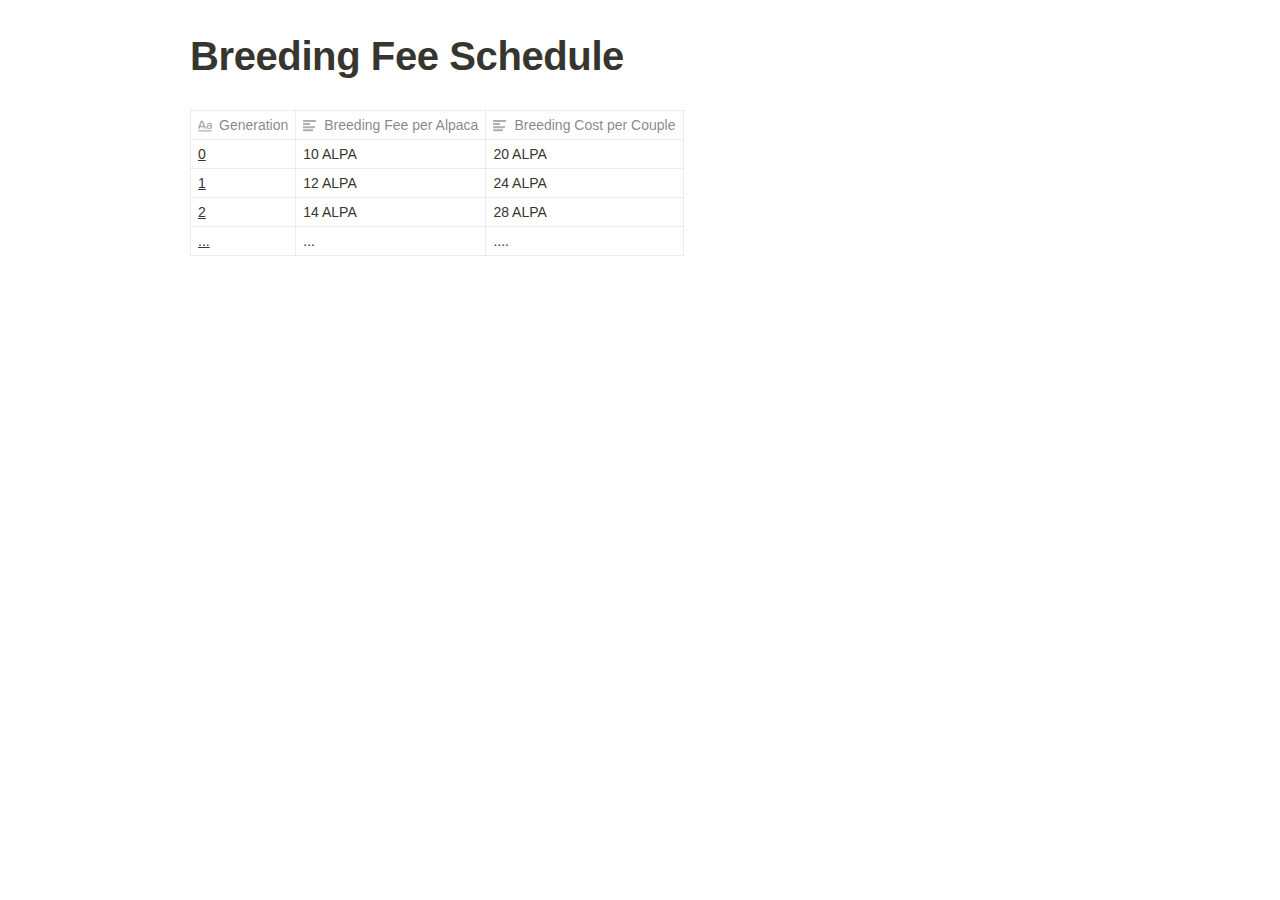
<file: Alpaca City Guide 9fc163a332614e52b07a6a6af3aa0313/Breeding Fee Schedule a946261b424540159959889da17f0323.html>
<html><head><meta http-equiv="Content-Type" content="text/html; charset=utf-8"/><title>Breeding Fee Schedule</title><style>
/* webkit printing magic: print all background colors */
html {
	-webkit-print-color-adjust: exact;
}
* {
	box-sizing: border-box;
	-webkit-print-color-adjust: exact;
}

html,
body {
	margin: 0;
	padding: 0;
}
@media only screen {
	body {
		margin: 2em auto;
		max-width: 900px;
		color: rgb(55, 53, 47);
	}
}

body {
	line-height: 1.5;
	white-space: pre-wrap;
}

a,
a.visited {
	color: inherit;
	text-decoration: underline;
}

.pdf-relative-link-path {
	font-size: 80%;
	color: #444;
}

h1,
h2,
h3 {
	letter-spacing: -0.01em;
	line-height: 1.2;
	font-weight: 600;
	margin-bottom: 0;
}

.page-title {
	font-size: 2.5rem;
	font-weight: 700;
	margin-top: 0;
	margin-bottom: 0.75em;
}

h1 {
	font-size: 1.875rem;
	margin-top: 1.875rem;
}

h2 {
	font-size: 1.5rem;
	margin-top: 1.5rem;
}

h3 {
	font-size: 1.25rem;
	margin-top: 1.25rem;
}

.source {
	border: 1px solid #ddd;
	border-radius: 3px;
	padding: 1.5em;
	word-break: break-all;
}

.callout {
	border-radius: 3px;
	padding: 1rem;
}

figure {
	margin: 1.25em 0;
	page-break-inside: avoid;
}

figcaption {
	opacity: 0.5;
	font-size: 85%;
	margin-top: 0.5em;
}

mark {
	background-color: transparent;
}

.indented {
	padding-left: 1.5em;
}

hr {
	background: transparent;
	display: block;
	width: 100%;
	height: 1px;
	visibility: visible;
	border: none;
	border-bottom: 1px solid rgba(55, 53, 47, 0.09);
}

img {
	max-width: 100%;
}

@media only print {
	img {
		max-height: 100vh;
		object-fit: contain;
	}
}

@page {
	margin: 1in;
}

.collection-content {
	font-size: 0.875rem;
}

.column-list {
	display: flex;
	justify-content: space-between;
}

.column {
	padding: 0 1em;
}

.column:first-child {
	padding-left: 0;
}

.column:last-child {
	padding-right: 0;
}

.table_of_contents-item {
	display: block;
	font-size: 0.875rem;
	line-height: 1.3;
	padding: 0.125rem;
}

.table_of_contents-indent-1 {
	margin-left: 1.5rem;
}

.table_of_contents-indent-2 {
	margin-left: 3rem;
}

.table_of_contents-indent-3 {
	margin-left: 4.5rem;
}

.table_of_contents-link {
	text-decoration: none;
	opacity: 0.7;
	border-bottom: 1px solid rgba(55, 53, 47, 0.18);
}

table,
th,
td {
	border: 1px solid rgba(55, 53, 47, 0.09);
	border-collapse: collapse;
}

table {
	border-left: none;
	border-right: none;
}

th,
td {
	font-weight: normal;
	padding: 0.25em 0.5em;
	line-height: 1.5;
	min-height: 1.5em;
	text-align: left;
}

th {
	color: rgba(55, 53, 47, 0.6);
}

ol,
ul {
	margin: 0;
	margin-block-start: 0.6em;
	margin-block-end: 0.6em;
}

li > ol:first-child,
li > ul:first-child {
	margin-block-start: 0.6em;
}

ul > li {
	list-style: disc;
}

ul.to-do-list {
	text-indent: -1.7em;
}

ul.to-do-list > li {
	list-style: none;
}

.to-do-children-checked {
	text-decoration: line-through;
	opacity: 0.375;
}

ul.toggle > li {
	list-style: none;
}

ul {
	padding-inline-start: 1.7em;
}

ul > li {
	padding-left: 0.1em;
}

ol {
	padding-inline-start: 1.6em;
}

ol > li {
	padding-left: 0.2em;
}

.mono ol {
	padding-inline-start: 2em;
}

.mono ol > li {
	text-indent: -0.4em;
}

.toggle {
	padding-inline-start: 0em;
	list-style-type: none;
}

/* Indent toggle children */
.toggle > li > details {
	padding-left: 1.7em;
}

.toggle > li > details > summary {
	margin-left: -1.1em;
}

.selected-value {
	display: inline-block;
	padding: 0 0.5em;
	background: rgba(206, 205, 202, 0.5);
	border-radius: 3px;
	margin-right: 0.5em;
	margin-top: 0.3em;
	margin-bottom: 0.3em;
	white-space: nowrap;
}

.collection-title {
	display: inline-block;
	margin-right: 1em;
}

time {
	opacity: 0.5;
}

.icon {
	display: inline-block;
	max-width: 1.2em;
	max-height: 1.2em;
	text-decoration: none;
	vertical-align: text-bottom;
	margin-right: 0.5em;
}

img.icon {
	border-radius: 3px;
}

.user-icon {
	width: 1.5em;
	height: 1.5em;
	border-radius: 100%;
	margin-right: 0.5rem;
}

.user-icon-inner {
	font-size: 0.8em;
}

.text-icon {
	border: 1px solid #000;
	text-align: center;
}

.page-cover-image {
	display: block;
	object-fit: cover;
	width: 100%;
	height: 30vh;
}

.page-header-icon {
	font-size: 3rem;
	margin-bottom: 1rem;
}

.page-header-icon-with-cover {
	margin-top: -0.72em;
	margin-left: 0.07em;
}

.page-header-icon img {
	border-radius: 3px;
}

.link-to-page {
	margin: 1em 0;
	padding: 0;
	border: none;
	font-weight: 500;
}

p > .user {
	opacity: 0.5;
}

td > .user,
td > time {
	white-space: nowrap;
}

input[type="checkbox"] {
	transform: scale(1.5);
	margin-right: 0.6em;
	vertical-align: middle;
}

p {
	margin-top: 0.5em;
	margin-bottom: 0.5em;
}

.image {
	border: none;
	margin: 1.5em 0;
	padding: 0;
	border-radius: 0;
	text-align: center;
}

.code,
code {
	background: rgba(135, 131, 120, 0.15);
	border-radius: 3px;
	padding: 0.2em 0.4em;
	border-radius: 3px;
	font-size: 85%;
	tab-size: 2;
}

code {
	color: #eb5757;
}

.code {
	padding: 1.5em 1em;
}

.code-wrap {
	white-space: pre-wrap;
	word-break: break-all;
}

.code > code {
	background: none;
	padding: 0;
	font-size: 100%;
	color: inherit;
}

blockquote {
	font-size: 1.25em;
	margin: 1em 0;
	padding-left: 1em;
	border-left: 3px solid rgb(55, 53, 47);
}

.bookmark {
	text-decoration: none;
	max-height: 8em;
	padding: 0;
	display: flex;
	width: 100%;
	align-items: stretch;
}

.bookmark-title {
	font-size: 0.85em;
	overflow: hidden;
	text-overflow: ellipsis;
	height: 1.75em;
	white-space: nowrap;
}

.bookmark-text {
	display: flex;
	flex-direction: column;
}

.bookmark-info {
	flex: 4 1 180px;
	padding: 12px 14px 14px;
	display: flex;
	flex-direction: column;
	justify-content: space-between;
}

.bookmark-image {
	width: 33%;
	flex: 1 1 180px;
	display: block;
	position: relative;
	object-fit: cover;
	border-radius: 1px;
}

.bookmark-description {
	color: rgba(55, 53, 47, 0.6);
	font-size: 0.75em;
	overflow: hidden;
	max-height: 4.5em;
	word-break: break-word;
}

.bookmark-href {
	font-size: 0.75em;
	margin-top: 0.25em;
}

.sans { font-family: -apple-system, BlinkMacSystemFont, "Segoe UI", Helvetica, "Apple Color Emoji", Arial, sans-serif, "Segoe UI Emoji", "Segoe UI Symbol"; }
.code { font-family: "SFMono-Regular", Consolas, "Liberation Mono", Menlo, Courier, monospace; }
.serif { font-family: Lyon-Text, Georgia, YuMincho, "Yu Mincho", "Hiragino Mincho ProN", "Hiragino Mincho Pro", "Songti TC", "Songti SC", "SimSun", "Nanum Myeongjo", NanumMyeongjo, Batang, serif; }
.mono { font-family: iawriter-mono, Nitti, Menlo, Courier, monospace; }
.pdf .sans { font-family: Inter, -apple-system, BlinkMacSystemFont, "Segoe UI", Helvetica, "Apple Color Emoji", Arial, sans-serif, "Segoe UI Emoji", "Segoe UI Symbol", 'Twemoji', 'Noto Color Emoji', 'Noto Sans CJK SC', 'Noto Sans CJK KR'; }

.pdf .code { font-family: Source Code Pro, "SFMono-Regular", Consolas, "Liberation Mono", Menlo, Courier, monospace, 'Twemoji', 'Noto Color Emoji', 'Noto Sans Mono CJK SC', 'Noto Sans Mono CJK KR'; }

.pdf .serif { font-family: PT Serif, Lyon-Text, Georgia, YuMincho, "Yu Mincho", "Hiragino Mincho ProN", "Hiragino Mincho Pro", "Songti TC", "Songti SC", "SimSun", "Nanum Myeongjo", NanumMyeongjo, Batang, serif, 'Twemoji', 'Noto Color Emoji', 'Noto Sans CJK SC', 'Noto Sans CJK KR'; }

.pdf .mono { font-family: PT Mono, iawriter-mono, Nitti, Menlo, Courier, monospace, 'Twemoji', 'Noto Color Emoji', 'Noto Sans Mono CJK SC', 'Noto Sans Mono CJK KR'; }

.highlight-default {
}
.highlight-gray {
	color: rgb(155,154,151);
}
.highlight-brown {
	color: rgb(100,71,58);
}
.highlight-orange {
	color: rgb(217,115,13);
}
.highlight-yellow {
	color: rgb(223,171,1);
}
.highlight-teal {
	color: rgb(15,123,108);
}
.highlight-blue {
	color: rgb(11,110,153);
}
.highlight-purple {
	color: rgb(105,64,165);
}
.highlight-pink {
	color: rgb(173,26,114);
}
.highlight-red {
	color: rgb(224,62,62);
}
.highlight-gray_background {
	background: rgb(235,236,237);
}
.highlight-brown_background {
	background: rgb(233,229,227);
}
.highlight-orange_background {
	background: rgb(250,235,221);
}
.highlight-yellow_background {
	background: rgb(251,243,219);
}
.highlight-teal_background {
	background: rgb(221,237,234);
}
.highlight-blue_background {
	background: rgb(221,235,241);
}
.highlight-purple_background {
	background: rgb(234,228,242);
}
.highlight-pink_background {
	background: rgb(244,223,235);
}
.highlight-red_background {
	background: rgb(251,228,228);
}
.block-color-default {
	color: inherit;
	fill: inherit;
}
.block-color-gray {
	color: rgba(55, 53, 47, 0.6);
	fill: rgba(55, 53, 47, 0.6);
}
.block-color-brown {
	color: rgb(100,71,58);
	fill: rgb(100,71,58);
}
.block-color-orange {
	color: rgb(217,115,13);
	fill: rgb(217,115,13);
}
.block-color-yellow {
	color: rgb(223,171,1);
	fill: rgb(223,171,1);
}
.block-color-teal {
	color: rgb(15,123,108);
	fill: rgb(15,123,108);
}
.block-color-blue {
	color: rgb(11,110,153);
	fill: rgb(11,110,153);
}
.block-color-purple {
	color: rgb(105,64,165);
	fill: rgb(105,64,165);
}
.block-color-pink {
	color: rgb(173,26,114);
	fill: rgb(173,26,114);
}
.block-color-red {
	color: rgb(224,62,62);
	fill: rgb(224,62,62);
}
.block-color-gray_background {
	background: rgb(235,236,237);
}
.block-color-brown_background {
	background: rgb(233,229,227);
}
.block-color-orange_background {
	background: rgb(250,235,221);
}
.block-color-yellow_background {
	background: rgb(251,243,219);
}
.block-color-teal_background {
	background: rgb(221,237,234);
}
.block-color-blue_background {
	background: rgb(221,235,241);
}
.block-color-purple_background {
	background: rgb(234,228,242);
}
.block-color-pink_background {
	background: rgb(244,223,235);
}
.block-color-red_background {
	background: rgb(251,228,228);
}
.select-value-color-default { background-color: rgba(206,205,202,0.5); }
.select-value-color-gray { background-color: rgba(155,154,151, 0.4); }
.select-value-color-brown { background-color: rgba(140,46,0,0.2); }
.select-value-color-orange { background-color: rgba(245,93,0,0.2); }
.select-value-color-yellow { background-color: rgba(233,168,0,0.2); }
.select-value-color-green { background-color: rgba(0,135,107,0.2); }
.select-value-color-blue { background-color: rgba(0,120,223,0.2); }
.select-value-color-purple { background-color: rgba(103,36,222,0.2); }
.select-value-color-pink { background-color: rgba(221,0,129,0.2); }
.select-value-color-red { background-color: rgba(255,0,26,0.2); }

.checkbox {
	display: inline-flex;
	vertical-align: text-bottom;
	width: 16;
	height: 16;
	background-size: 16px;
	margin-left: 2px;
	margin-right: 5px;
}

.checkbox-on {
	background-image: url("data:image/svg+xml;charset=UTF-8,%3Csvg%20width%3D%2216%22%20height%3D%2216%22%20viewBox%3D%220%200%2016%2016%22%20fill%3D%22none%22%20xmlns%3D%22http%3A%2F%2Fwww.w3.org%2F2000%2Fsvg%22%3E%0A%3Crect%20width%3D%2216%22%20height%3D%2216%22%20fill%3D%22%2358A9D7%22%2F%3E%0A%3Cpath%20d%3D%22M6.71429%2012.2852L14%204.9995L12.7143%203.71436L6.71429%209.71378L3.28571%206.2831L2%207.57092L6.71429%2012.2852Z%22%20fill%3D%22white%22%2F%3E%0A%3C%2Fsvg%3E");
}

.checkbox-off {
	background-image: url("data:image/svg+xml;charset=UTF-8,%3Csvg%20width%3D%2216%22%20height%3D%2216%22%20viewBox%3D%220%200%2016%2016%22%20fill%3D%22none%22%20xmlns%3D%22http%3A%2F%2Fwww.w3.org%2F2000%2Fsvg%22%3E%0A%3Crect%20x%3D%220.75%22%20y%3D%220.75%22%20width%3D%2214.5%22%20height%3D%2214.5%22%20fill%3D%22white%22%20stroke%3D%22%2336352F%22%20stroke-width%3D%221.5%22%2F%3E%0A%3C%2Fsvg%3E");
}
	
</style></head><body><article id="a946261b-4245-4015-9959-889da17f0323" class="page sans"><header><h1 class="page-title">Breeding Fee Schedule</h1></header><div class="page-body"><table class="collection-content"><thead><tr><th><span class="icon property-icon"><svg viewBox="0 0 14 14" style="width:14px;height:14px;display:block;fill:rgba(55, 53, 47, 0.4);flex-shrink:0;-webkit-backface-visibility:hidden" class="typesTitle"><path d="M7.73943662,8.6971831 C7.77640845,8.7834507 7.81338028,8.8943662 7.81338028,9.00528169 C7.81338028,9.49823944 7.40669014,9.89260563 6.91373239,9.89260563 C6.53169014,9.89260563 6.19894366,9.64612676 6.08802817,9.30105634 L5.75528169,8.33978873 L2.05809859,8.33978873 L1.72535211,9.30105634 C1.61443662,9.64612676 1.2693662,9.89260563 0.887323944,9.89260563 C0.394366197,9.89260563 0,9.49823944 0,9.00528169 C0,8.8943662 0.0246478873,8.7834507 0.0616197183,8.6971831 L2.46478873,2.48591549 C2.68661972,1.90669014 3.24119718,1.5 3.90669014,1.5 C4.55985915,1.5 5.12676056,1.90669014 5.34859155,2.48591549 L7.73943662,8.6971831 Z M2.60035211,6.82394366 L5.21302817,6.82394366 L3.90669014,3.10211268 L2.60035211,6.82394366 Z M11.3996479,3.70598592 C12.7552817,3.70598592 14,4.24823944 14,5.96126761 L14,9.07922535 C14,9.52288732 13.6549296,9.89260563 13.2112676,9.89260563 C12.8169014,9.89260563 12.471831,9.59683099 12.4225352,9.19014085 C12.028169,9.6584507 11.3257042,9.95422535 10.5492958,9.95422535 C9.60035211,9.95422535 8.47887324,9.31338028 8.47887324,7.98239437 C8.47887324,6.58978873 9.60035211,6.08450704 10.5492958,6.08450704 C11.3380282,6.08450704 12.040493,6.33098592 12.4348592,6.81161972 L12.4348592,5.98591549 C12.4348592,5.38204225 11.9172535,4.98767606 11.1285211,4.98767606 C10.6602113,4.98767606 10.2411972,5.11091549 9.80985915,5.38204225 C9.72359155,5.43133803 9.61267606,5.46830986 9.50176056,5.46830986 C9.18133803,5.46830986 8.91021127,5.1971831 8.91021127,4.86443662 C8.91021127,4.64260563 9.0334507,4.44542254 9.19366197,4.34683099 C9.87147887,3.90316901 10.6232394,3.70598592 11.3996479,3.70598592 Z M11.1778169,8.8943662 C11.6830986,8.8943662 12.1760563,8.72183099 12.4348592,8.37676056 L12.4348592,7.63732394 C12.1760563,7.29225352 11.6830986,7.11971831 11.1778169,7.11971831 C10.5616197,7.11971831 10.056338,7.45246479 10.056338,8.0193662 C10.056338,8.57394366 10.5616197,8.8943662 11.1778169,8.8943662 Z M0.65625,11.125 L13.34375,11.125 C13.7061869,11.125 14,11.4188131 14,11.78125 C14,12.1436869 13.7061869,12.4375 13.34375,12.4375 L0.65625,12.4375 C0.293813133,12.4375 4.43857149e-17,12.1436869 0,11.78125 C-4.43857149e-17,11.4188131 0.293813133,11.125 0.65625,11.125 Z"></path></svg></span>Generation</th><th><span class="icon property-icon"><svg viewBox="0 0 14 14" style="width:14px;height:14px;display:block;fill:rgba(55, 53, 47, 0.4);flex-shrink:0;-webkit-backface-visibility:hidden" class="typesText"><path d="M7,4.56818 C7,4.29204 6.77614,4.06818 6.5,4.06818 L0.5,4.06818 C0.223858,4.06818 0,4.29204 0,4.56818 L0,5.61364 C0,5.88978 0.223858,6.11364 0.5,6.11364 L6.5,6.11364 C6.77614,6.11364 7,5.88978 7,5.61364 L7,4.56818 Z M0.5,1 C0.223858,1 0,1.223858 0,1.5 L0,2.54545 C0,2.8216 0.223858,3.04545 0.5,3.04545 L12.5,3.04545 C12.7761,3.04545 13,2.8216 13,2.54545 L13,1.5 C13,1.223858 12.7761,1 12.5,1 L0.5,1 Z M0,8.68182 C0,8.95796 0.223858,9.18182 0.5,9.18182 L11.5,9.18182 C11.7761,9.18182 12,8.95796 12,8.68182 L12,7.63636 C12,7.36022 11.7761,7.13636 11.5,7.13636 L0.5,7.13636 C0.223858,7.13636 0,7.36022 0,7.63636 L0,8.68182 Z M0,11.75 C0,12.0261 0.223858,12.25 0.5,12.25 L9.5,12.25 C9.77614,12.25 10,12.0261 10,11.75 L10,10.70455 C10,10.4284 9.77614,10.20455 9.5,10.20455 L0.5,10.20455 C0.223858,10.20455 0,10.4284 0,10.70455 L0,11.75 Z"></path></svg></span>Breeding Fee per Alpaca</th><th><span class="icon property-icon"><svg viewBox="0 0 14 14" style="width:14px;height:14px;display:block;fill:rgba(55, 53, 47, 0.4);flex-shrink:0;-webkit-backface-visibility:hidden" class="typesText"><path d="M7,4.56818 C7,4.29204 6.77614,4.06818 6.5,4.06818 L0.5,4.06818 C0.223858,4.06818 0,4.29204 0,4.56818 L0,5.61364 C0,5.88978 0.223858,6.11364 0.5,6.11364 L6.5,6.11364 C6.77614,6.11364 7,5.88978 7,5.61364 L7,4.56818 Z M0.5,1 C0.223858,1 0,1.223858 0,1.5 L0,2.54545 C0,2.8216 0.223858,3.04545 0.5,3.04545 L12.5,3.04545 C12.7761,3.04545 13,2.8216 13,2.54545 L13,1.5 C13,1.223858 12.7761,1 12.5,1 L0.5,1 Z M0,8.68182 C0,8.95796 0.223858,9.18182 0.5,9.18182 L11.5,9.18182 C11.7761,9.18182 12,8.95796 12,8.68182 L12,7.63636 C12,7.36022 11.7761,7.13636 11.5,7.13636 L0.5,7.13636 C0.223858,7.13636 0,7.36022 0,7.63636 L0,8.68182 Z M0,11.75 C0,12.0261 0.223858,12.25 0.5,12.25 L9.5,12.25 C9.77614,12.25 10,12.0261 10,11.75 L10,10.70455 C10,10.4284 9.77614,10.20455 9.5,10.20455 L0.5,10.20455 C0.223858,10.20455 0,10.4284 0,10.70455 L0,11.75 Z"></path></svg></span>Breeding Cost per Couple</th></tr></thead><tbody><tr id="0c1f3a21-be27-4c5b-8065-f4eb9e932b1f"><td class="cell-title"><a href="Breeding%20Fee%20Schedule%20a946261b424540159959889da17f0323/0%200c1f3a21be274c5b8065f4eb9e932b1f.html">0</a></td><td class="cell-WXN}">10 ALPA</td><td class="cell-kydD">20 ALPA</td></tr><tr id="af67e350-5ea5-4014-8e82-8be3654729cf"><td class="cell-title"><a href="Breeding%20Fee%20Schedule%20a946261b424540159959889da17f0323/1%20af67e3505ea540148e828be3654729cf.html">1</a></td><td class="cell-WXN}">12 ALPA</td><td class="cell-kydD">24 ALPA</td></tr><tr id="3a276e2d-3a35-4353-91f4-0e26a652812c"><td class="cell-title"><a href="Breeding%20Fee%20Schedule%20a946261b424540159959889da17f0323/2%203a276e2d3a35435391f40e26a652812c.html">2</a></td><td class="cell-WXN}">14 ALPA</td><td class="cell-kydD">28 ALPA</td></tr><tr id="52975415-5b5d-459f-b1d6-d825c2f8bdf1"><td class="cell-title"><a href="Breeding%20Fee%20Schedule%20a946261b424540159959889da17f0323/Untitled%20529754155b5d459fb1d6d825c2f8bdf1.html">...</a></td><td class="cell-WXN}">...</td><td class="cell-kydD">....</td></tr></tbody></table></div></article></body></html>
</file>
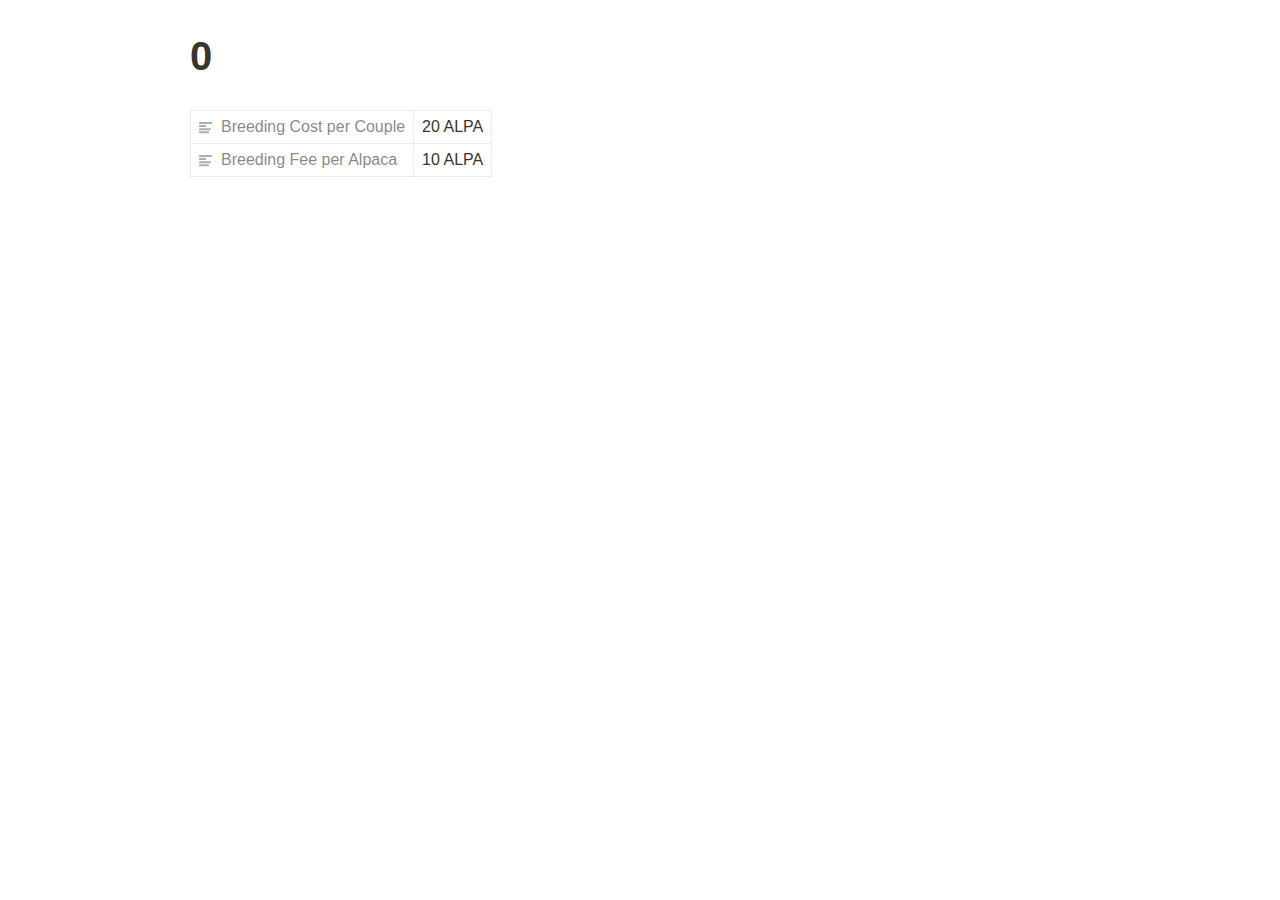
<file: Alpaca City Guide 9fc163a332614e52b07a6a6af3aa0313/Breeding Fee Schedule a946261b424540159959889da17f0323/0 0c1f3a21be274c5b8065f4eb9e932b1f.html>
<html><head><meta http-equiv="Content-Type" content="text/html; charset=utf-8"/><title>0</title><style>
/* webkit printing magic: print all background colors */
html {
	-webkit-print-color-adjust: exact;
}
* {
	box-sizing: border-box;
	-webkit-print-color-adjust: exact;
}

html,
body {
	margin: 0;
	padding: 0;
}
@media only screen {
	body {
		margin: 2em auto;
		max-width: 900px;
		color: rgb(55, 53, 47);
	}
}

body {
	line-height: 1.5;
	white-space: pre-wrap;
}

a,
a.visited {
	color: inherit;
	text-decoration: underline;
}

.pdf-relative-link-path {
	font-size: 80%;
	color: #444;
}

h1,
h2,
h3 {
	letter-spacing: -0.01em;
	line-height: 1.2;
	font-weight: 600;
	margin-bottom: 0;
}

.page-title {
	font-size: 2.5rem;
	font-weight: 700;
	margin-top: 0;
	margin-bottom: 0.75em;
}

h1 {
	font-size: 1.875rem;
	margin-top: 1.875rem;
}

h2 {
	font-size: 1.5rem;
	margin-top: 1.5rem;
}

h3 {
	font-size: 1.25rem;
	margin-top: 1.25rem;
}

.source {
	border: 1px solid #ddd;
	border-radius: 3px;
	padding: 1.5em;
	word-break: break-all;
}

.callout {
	border-radius: 3px;
	padding: 1rem;
}

figure {
	margin: 1.25em 0;
	page-break-inside: avoid;
}

figcaption {
	opacity: 0.5;
	font-size: 85%;
	margin-top: 0.5em;
}

mark {
	background-color: transparent;
}

.indented {
	padding-left: 1.5em;
}

hr {
	background: transparent;
	display: block;
	width: 100%;
	height: 1px;
	visibility: visible;
	border: none;
	border-bottom: 1px solid rgba(55, 53, 47, 0.09);
}

img {
	max-width: 100%;
}

@media only print {
	img {
		max-height: 100vh;
		object-fit: contain;
	}
}

@page {
	margin: 1in;
}

.collection-content {
	font-size: 0.875rem;
}

.column-list {
	display: flex;
	justify-content: space-between;
}

.column {
	padding: 0 1em;
}

.column:first-child {
	padding-left: 0;
}

.column:last-child {
	padding-right: 0;
}

.table_of_contents-item {
	display: block;
	font-size: 0.875rem;
	line-height: 1.3;
	padding: 0.125rem;
}

.table_of_contents-indent-1 {
	margin-left: 1.5rem;
}

.table_of_contents-indent-2 {
	margin-left: 3rem;
}

.table_of_contents-indent-3 {
	margin-left: 4.5rem;
}

.table_of_contents-link {
	text-decoration: none;
	opacity: 0.7;
	border-bottom: 1px solid rgba(55, 53, 47, 0.18);
}

table,
th,
td {
	border: 1px solid rgba(55, 53, 47, 0.09);
	border-collapse: collapse;
}

table {
	border-left: none;
	border-right: none;
}

th,
td {
	font-weight: normal;
	padding: 0.25em 0.5em;
	line-height: 1.5;
	min-height: 1.5em;
	text-align: left;
}

th {
	color: rgba(55, 53, 47, 0.6);
}

ol,
ul {
	margin: 0;
	margin-block-start: 0.6em;
	margin-block-end: 0.6em;
}

li > ol:first-child,
li > ul:first-child {
	margin-block-start: 0.6em;
}

ul > li {
	list-style: disc;
}

ul.to-do-list {
	text-indent: -1.7em;
}

ul.to-do-list > li {
	list-style: none;
}

.to-do-children-checked {
	text-decoration: line-through;
	opacity: 0.375;
}

ul.toggle > li {
	list-style: none;
}

ul {
	padding-inline-start: 1.7em;
}

ul > li {
	padding-left: 0.1em;
}

ol {
	padding-inline-start: 1.6em;
}

ol > li {
	padding-left: 0.2em;
}

.mono ol {
	padding-inline-start: 2em;
}

.mono ol > li {
	text-indent: -0.4em;
}

.toggle {
	padding-inline-start: 0em;
	list-style-type: none;
}

/* Indent toggle children */
.toggle > li > details {
	padding-left: 1.7em;
}

.toggle > li > details > summary {
	margin-left: -1.1em;
}

.selected-value {
	display: inline-block;
	padding: 0 0.5em;
	background: rgba(206, 205, 202, 0.5);
	border-radius: 3px;
	margin-right: 0.5em;
	margin-top: 0.3em;
	margin-bottom: 0.3em;
	white-space: nowrap;
}

.collection-title {
	display: inline-block;
	margin-right: 1em;
}

time {
	opacity: 0.5;
}

.icon {
	display: inline-block;
	max-width: 1.2em;
	max-height: 1.2em;
	text-decoration: none;
	vertical-align: text-bottom;
	margin-right: 0.5em;
}

img.icon {
	border-radius: 3px;
}

.user-icon {
	width: 1.5em;
	height: 1.5em;
	border-radius: 100%;
	margin-right: 0.5rem;
}

.user-icon-inner {
	font-size: 0.8em;
}

.text-icon {
	border: 1px solid #000;
	text-align: center;
}

.page-cover-image {
	display: block;
	object-fit: cover;
	width: 100%;
	height: 30vh;
}

.page-header-icon {
	font-size: 3rem;
	margin-bottom: 1rem;
}

.page-header-icon-with-cover {
	margin-top: -0.72em;
	margin-left: 0.07em;
}

.page-header-icon img {
	border-radius: 3px;
}

.link-to-page {
	margin: 1em 0;
	padding: 0;
	border: none;
	font-weight: 500;
}

p > .user {
	opacity: 0.5;
}

td > .user,
td > time {
	white-space: nowrap;
}

input[type="checkbox"] {
	transform: scale(1.5);
	margin-right: 0.6em;
	vertical-align: middle;
}

p {
	margin-top: 0.5em;
	margin-bottom: 0.5em;
}

.image {
	border: none;
	margin: 1.5em 0;
	padding: 0;
	border-radius: 0;
	text-align: center;
}

.code,
code {
	background: rgba(135, 131, 120, 0.15);
	border-radius: 3px;
	padding: 0.2em 0.4em;
	border-radius: 3px;
	font-size: 85%;
	tab-size: 2;
}

code {
	color: #eb5757;
}

.code {
	padding: 1.5em 1em;
}

.code-wrap {
	white-space: pre-wrap;
	word-break: break-all;
}

.code > code {
	background: none;
	padding: 0;
	font-size: 100%;
	color: inherit;
}

blockquote {
	font-size: 1.25em;
	margin: 1em 0;
	padding-left: 1em;
	border-left: 3px solid rgb(55, 53, 47);
}

.bookmark {
	text-decoration: none;
	max-height: 8em;
	padding: 0;
	display: flex;
	width: 100%;
	align-items: stretch;
}

.bookmark-title {
	font-size: 0.85em;
	overflow: hidden;
	text-overflow: ellipsis;
	height: 1.75em;
	white-space: nowrap;
}

.bookmark-text {
	display: flex;
	flex-direction: column;
}

.bookmark-info {
	flex: 4 1 180px;
	padding: 12px 14px 14px;
	display: flex;
	flex-direction: column;
	justify-content: space-between;
}

.bookmark-image {
	width: 33%;
	flex: 1 1 180px;
	display: block;
	position: relative;
	object-fit: cover;
	border-radius: 1px;
}

.bookmark-description {
	color: rgba(55, 53, 47, 0.6);
	font-size: 0.75em;
	overflow: hidden;
	max-height: 4.5em;
	word-break: break-word;
}

.bookmark-href {
	font-size: 0.75em;
	margin-top: 0.25em;
}

.sans { font-family: -apple-system, BlinkMacSystemFont, "Segoe UI", Helvetica, "Apple Color Emoji", Arial, sans-serif, "Segoe UI Emoji", "Segoe UI Symbol"; }
.code { font-family: "SFMono-Regular", Consolas, "Liberation Mono", Menlo, Courier, monospace; }
.serif { font-family: Lyon-Text, Georgia, YuMincho, "Yu Mincho", "Hiragino Mincho ProN", "Hiragino Mincho Pro", "Songti TC", "Songti SC", "SimSun", "Nanum Myeongjo", NanumMyeongjo, Batang, serif; }
.mono { font-family: iawriter-mono, Nitti, Menlo, Courier, monospace; }
.pdf .sans { font-family: Inter, -apple-system, BlinkMacSystemFont, "Segoe UI", Helvetica, "Apple Color Emoji", Arial, sans-serif, "Segoe UI Emoji", "Segoe UI Symbol", 'Twemoji', 'Noto Color Emoji', 'Noto Sans CJK SC', 'Noto Sans CJK KR'; }

.pdf .code { font-family: Source Code Pro, "SFMono-Regular", Consolas, "Liberation Mono", Menlo, Courier, monospace, 'Twemoji', 'Noto Color Emoji', 'Noto Sans Mono CJK SC', 'Noto Sans Mono CJK KR'; }

.pdf .serif { font-family: PT Serif, Lyon-Text, Georgia, YuMincho, "Yu Mincho", "Hiragino Mincho ProN", "Hiragino Mincho Pro", "Songti TC", "Songti SC", "SimSun", "Nanum Myeongjo", NanumMyeongjo, Batang, serif, 'Twemoji', 'Noto Color Emoji', 'Noto Sans CJK SC', 'Noto Sans CJK KR'; }

.pdf .mono { font-family: PT Mono, iawriter-mono, Nitti, Menlo, Courier, monospace, 'Twemoji', 'Noto Color Emoji', 'Noto Sans Mono CJK SC', 'Noto Sans Mono CJK KR'; }

.highlight-default {
}
.highlight-gray {
	color: rgb(155,154,151);
}
.highlight-brown {
	color: rgb(100,71,58);
}
.highlight-orange {
	color: rgb(217,115,13);
}
.highlight-yellow {
	color: rgb(223,171,1);
}
.highlight-teal {
	color: rgb(15,123,108);
}
.highlight-blue {
	color: rgb(11,110,153);
}
.highlight-purple {
	color: rgb(105,64,165);
}
.highlight-pink {
	color: rgb(173,26,114);
}
.highlight-red {
	color: rgb(224,62,62);
}
.highlight-gray_background {
	background: rgb(235,236,237);
}
.highlight-brown_background {
	background: rgb(233,229,227);
}
.highlight-orange_background {
	background: rgb(250,235,221);
}
.highlight-yellow_background {
	background: rgb(251,243,219);
}
.highlight-teal_background {
	background: rgb(221,237,234);
}
.highlight-blue_background {
	background: rgb(221,235,241);
}
.highlight-purple_background {
	background: rgb(234,228,242);
}
.highlight-pink_background {
	background: rgb(244,223,235);
}
.highlight-red_background {
	background: rgb(251,228,228);
}
.block-color-default {
	color: inherit;
	fill: inherit;
}
.block-color-gray {
	color: rgba(55, 53, 47, 0.6);
	fill: rgba(55, 53, 47, 0.6);
}
.block-color-brown {
	color: rgb(100,71,58);
	fill: rgb(100,71,58);
}
.block-color-orange {
	color: rgb(217,115,13);
	fill: rgb(217,115,13);
}
.block-color-yellow {
	color: rgb(223,171,1);
	fill: rgb(223,171,1);
}
.block-color-teal {
	color: rgb(15,123,108);
	fill: rgb(15,123,108);
}
.block-color-blue {
	color: rgb(11,110,153);
	fill: rgb(11,110,153);
}
.block-color-purple {
	color: rgb(105,64,165);
	fill: rgb(105,64,165);
}
.block-color-pink {
	color: rgb(173,26,114);
	fill: rgb(173,26,114);
}
.block-color-red {
	color: rgb(224,62,62);
	fill: rgb(224,62,62);
}
.block-color-gray_background {
	background: rgb(235,236,237);
}
.block-color-brown_background {
	background: rgb(233,229,227);
}
.block-color-orange_background {
	background: rgb(250,235,221);
}
.block-color-yellow_background {
	background: rgb(251,243,219);
}
.block-color-teal_background {
	background: rgb(221,237,234);
}
.block-color-blue_background {
	background: rgb(221,235,241);
}
.block-color-purple_background {
	background: rgb(234,228,242);
}
.block-color-pink_background {
	background: rgb(244,223,235);
}
.block-color-red_background {
	background: rgb(251,228,228);
}
.select-value-color-default { background-color: rgba(206,205,202,0.5); }
.select-value-color-gray { background-color: rgba(155,154,151, 0.4); }
.select-value-color-brown { background-color: rgba(140,46,0,0.2); }
.select-value-color-orange { background-color: rgba(245,93,0,0.2); }
.select-value-color-yellow { background-color: rgba(233,168,0,0.2); }
.select-value-color-green { background-color: rgba(0,135,107,0.2); }
.select-value-color-blue { background-color: rgba(0,120,223,0.2); }
.select-value-color-purple { background-color: rgba(103,36,222,0.2); }
.select-value-color-pink { background-color: rgba(221,0,129,0.2); }
.select-value-color-red { background-color: rgba(255,0,26,0.2); }

.checkbox {
	display: inline-flex;
	vertical-align: text-bottom;
	width: 16;
	height: 16;
	background-size: 16px;
	margin-left: 2px;
	margin-right: 5px;
}

.checkbox-on {
	background-image: url("data:image/svg+xml;charset=UTF-8,%3Csvg%20width%3D%2216%22%20height%3D%2216%22%20viewBox%3D%220%200%2016%2016%22%20fill%3D%22none%22%20xmlns%3D%22http%3A%2F%2Fwww.w3.org%2F2000%2Fsvg%22%3E%0A%3Crect%20width%3D%2216%22%20height%3D%2216%22%20fill%3D%22%2358A9D7%22%2F%3E%0A%3Cpath%20d%3D%22M6.71429%2012.2852L14%204.9995L12.7143%203.71436L6.71429%209.71378L3.28571%206.2831L2%207.57092L6.71429%2012.2852Z%22%20fill%3D%22white%22%2F%3E%0A%3C%2Fsvg%3E");
}

.checkbox-off {
	background-image: url("data:image/svg+xml;charset=UTF-8,%3Csvg%20width%3D%2216%22%20height%3D%2216%22%20viewBox%3D%220%200%2016%2016%22%20fill%3D%22none%22%20xmlns%3D%22http%3A%2F%2Fwww.w3.org%2F2000%2Fsvg%22%3E%0A%3Crect%20x%3D%220.75%22%20y%3D%220.75%22%20width%3D%2214.5%22%20height%3D%2214.5%22%20fill%3D%22white%22%20stroke%3D%22%2336352F%22%20stroke-width%3D%221.5%22%2F%3E%0A%3C%2Fsvg%3E");
}
	
</style></head><body><article id="0c1f3a21-be27-4c5b-8065-f4eb9e932b1f" class="page sans"><header><h1 class="page-title">0</h1><table class="properties"><tbody><tr class="property-row property-row-text"><th><span class="icon property-icon"><svg viewBox="0 0 14 14" style="width:14px;height:14px;display:block;fill:rgba(55, 53, 47, 0.4);flex-shrink:0;-webkit-backface-visibility:hidden" class="typesText"><path d="M7,4.56818 C7,4.29204 6.77614,4.06818 6.5,4.06818 L0.5,4.06818 C0.223858,4.06818 0,4.29204 0,4.56818 L0,5.61364 C0,5.88978 0.223858,6.11364 0.5,6.11364 L6.5,6.11364 C6.77614,6.11364 7,5.88978 7,5.61364 L7,4.56818 Z M0.5,1 C0.223858,1 0,1.223858 0,1.5 L0,2.54545 C0,2.8216 0.223858,3.04545 0.5,3.04545 L12.5,3.04545 C12.7761,3.04545 13,2.8216 13,2.54545 L13,1.5 C13,1.223858 12.7761,1 12.5,1 L0.5,1 Z M0,8.68182 C0,8.95796 0.223858,9.18182 0.5,9.18182 L11.5,9.18182 C11.7761,9.18182 12,8.95796 12,8.68182 L12,7.63636 C12,7.36022 11.7761,7.13636 11.5,7.13636 L0.5,7.13636 C0.223858,7.13636 0,7.36022 0,7.63636 L0,8.68182 Z M0,11.75 C0,12.0261 0.223858,12.25 0.5,12.25 L9.5,12.25 C9.77614,12.25 10,12.0261 10,11.75 L10,10.70455 C10,10.4284 9.77614,10.20455 9.5,10.20455 L0.5,10.20455 C0.223858,10.20455 0,10.4284 0,10.70455 L0,11.75 Z"></path></svg></span>Breeding Cost per Couple</th><td>20 ALPA</td></tr><tr class="property-row property-row-text"><th><span class="icon property-icon"><svg viewBox="0 0 14 14" style="width:14px;height:14px;display:block;fill:rgba(55, 53, 47, 0.4);flex-shrink:0;-webkit-backface-visibility:hidden" class="typesText"><path d="M7,4.56818 C7,4.29204 6.77614,4.06818 6.5,4.06818 L0.5,4.06818 C0.223858,4.06818 0,4.29204 0,4.56818 L0,5.61364 C0,5.88978 0.223858,6.11364 0.5,6.11364 L6.5,6.11364 C6.77614,6.11364 7,5.88978 7,5.61364 L7,4.56818 Z M0.5,1 C0.223858,1 0,1.223858 0,1.5 L0,2.54545 C0,2.8216 0.223858,3.04545 0.5,3.04545 L12.5,3.04545 C12.7761,3.04545 13,2.8216 13,2.54545 L13,1.5 C13,1.223858 12.7761,1 12.5,1 L0.5,1 Z M0,8.68182 C0,8.95796 0.223858,9.18182 0.5,9.18182 L11.5,9.18182 C11.7761,9.18182 12,8.95796 12,8.68182 L12,7.63636 C12,7.36022 11.7761,7.13636 11.5,7.13636 L0.5,7.13636 C0.223858,7.13636 0,7.36022 0,7.63636 L0,8.68182 Z M0,11.75 C0,12.0261 0.223858,12.25 0.5,12.25 L9.5,12.25 C9.77614,12.25 10,12.0261 10,11.75 L10,10.70455 C10,10.4284 9.77614,10.20455 9.5,10.20455 L0.5,10.20455 C0.223858,10.20455 0,10.4284 0,10.70455 L0,11.75 Z"></path></svg></span>Breeding Fee per Alpaca</th><td>10 ALPA</td></tr></tbody></table></header><div class="page-body"></div></article></body></html>
</file>
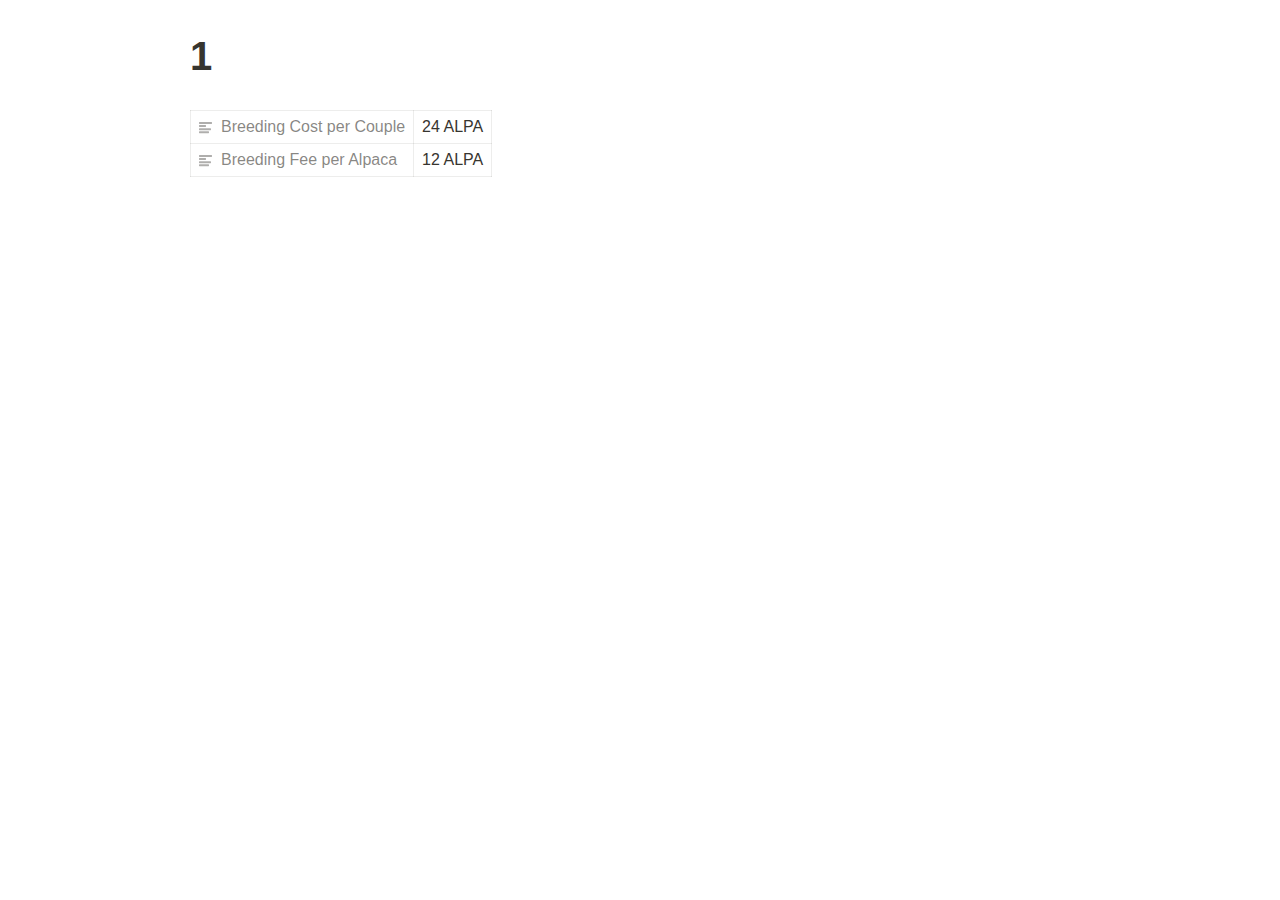
<file: Alpaca City Guide 9fc163a332614e52b07a6a6af3aa0313/Breeding Fee Schedule a946261b424540159959889da17f0323/1 af67e3505ea540148e828be3654729cf.html>
<html><head><meta http-equiv="Content-Type" content="text/html; charset=utf-8"/><title>1</title><style>
/* webkit printing magic: print all background colors */
html {
	-webkit-print-color-adjust: exact;
}
* {
	box-sizing: border-box;
	-webkit-print-color-adjust: exact;
}

html,
body {
	margin: 0;
	padding: 0;
}
@media only screen {
	body {
		margin: 2em auto;
		max-width: 900px;
		color: rgb(55, 53, 47);
	}
}

body {
	line-height: 1.5;
	white-space: pre-wrap;
}

a,
a.visited {
	color: inherit;
	text-decoration: underline;
}

.pdf-relative-link-path {
	font-size: 80%;
	color: #444;
}

h1,
h2,
h3 {
	letter-spacing: -0.01em;
	line-height: 1.2;
	font-weight: 600;
	margin-bottom: 0;
}

.page-title {
	font-size: 2.5rem;
	font-weight: 700;
	margin-top: 0;
	margin-bottom: 0.75em;
}

h1 {
	font-size: 1.875rem;
	margin-top: 1.875rem;
}

h2 {
	font-size: 1.5rem;
	margin-top: 1.5rem;
}

h3 {
	font-size: 1.25rem;
	margin-top: 1.25rem;
}

.source {
	border: 1px solid #ddd;
	border-radius: 3px;
	padding: 1.5em;
	word-break: break-all;
}

.callout {
	border-radius: 3px;
	padding: 1rem;
}

figure {
	margin: 1.25em 0;
	page-break-inside: avoid;
}

figcaption {
	opacity: 0.5;
	font-size: 85%;
	margin-top: 0.5em;
}

mark {
	background-color: transparent;
}

.indented {
	padding-left: 1.5em;
}

hr {
	background: transparent;
	display: block;
	width: 100%;
	height: 1px;
	visibility: visible;
	border: none;
	border-bottom: 1px solid rgba(55, 53, 47, 0.09);
}

img {
	max-width: 100%;
}

@media only print {
	img {
		max-height: 100vh;
		object-fit: contain;
	}
}

@page {
	margin: 1in;
}

.collection-content {
	font-size: 0.875rem;
}

.column-list {
	display: flex;
	justify-content: space-between;
}

.column {
	padding: 0 1em;
}

.column:first-child {
	padding-left: 0;
}

.column:last-child {
	padding-right: 0;
}

.table_of_contents-item {
	display: block;
	font-size: 0.875rem;
	line-height: 1.3;
	padding: 0.125rem;
}

.table_of_contents-indent-1 {
	margin-left: 1.5rem;
}

.table_of_contents-indent-2 {
	margin-left: 3rem;
}

.table_of_contents-indent-3 {
	margin-left: 4.5rem;
}

.table_of_contents-link {
	text-decoration: none;
	opacity: 0.7;
	border-bottom: 1px solid rgba(55, 53, 47, 0.18);
}

table,
th,
td {
	border: 1px solid rgba(55, 53, 47, 0.09);
	border-collapse: collapse;
}

table {
	border-left: none;
	border-right: none;
}

th,
td {
	font-weight: normal;
	padding: 0.25em 0.5em;
	line-height: 1.5;
	min-height: 1.5em;
	text-align: left;
}

th {
	color: rgba(55, 53, 47, 0.6);
}

ol,
ul {
	margin: 0;
	margin-block-start: 0.6em;
	margin-block-end: 0.6em;
}

li > ol:first-child,
li > ul:first-child {
	margin-block-start: 0.6em;
}

ul > li {
	list-style: disc;
}

ul.to-do-list {
	text-indent: -1.7em;
}

ul.to-do-list > li {
	list-style: none;
}

.to-do-children-checked {
	text-decoration: line-through;
	opacity: 0.375;
}

ul.toggle > li {
	list-style: none;
}

ul {
	padding-inline-start: 1.7em;
}

ul > li {
	padding-left: 0.1em;
}

ol {
	padding-inline-start: 1.6em;
}

ol > li {
	padding-left: 0.2em;
}

.mono ol {
	padding-inline-start: 2em;
}

.mono ol > li {
	text-indent: -0.4em;
}

.toggle {
	padding-inline-start: 0em;
	list-style-type: none;
}

/* Indent toggle children */
.toggle > li > details {
	padding-left: 1.7em;
}

.toggle > li > details > summary {
	margin-left: -1.1em;
}

.selected-value {
	display: inline-block;
	padding: 0 0.5em;
	background: rgba(206, 205, 202, 0.5);
	border-radius: 3px;
	margin-right: 0.5em;
	margin-top: 0.3em;
	margin-bottom: 0.3em;
	white-space: nowrap;
}

.collection-title {
	display: inline-block;
	margin-right: 1em;
}

time {
	opacity: 0.5;
}

.icon {
	display: inline-block;
	max-width: 1.2em;
	max-height: 1.2em;
	text-decoration: none;
	vertical-align: text-bottom;
	margin-right: 0.5em;
}

img.icon {
	border-radius: 3px;
}

.user-icon {
	width: 1.5em;
	height: 1.5em;
	border-radius: 100%;
	margin-right: 0.5rem;
}

.user-icon-inner {
	font-size: 0.8em;
}

.text-icon {
	border: 1px solid #000;
	text-align: center;
}

.page-cover-image {
	display: block;
	object-fit: cover;
	width: 100%;
	height: 30vh;
}

.page-header-icon {
	font-size: 3rem;
	margin-bottom: 1rem;
}

.page-header-icon-with-cover {
	margin-top: -0.72em;
	margin-left: 0.07em;
}

.page-header-icon img {
	border-radius: 3px;
}

.link-to-page {
	margin: 1em 0;
	padding: 0;
	border: none;
	font-weight: 500;
}

p > .user {
	opacity: 0.5;
}

td > .user,
td > time {
	white-space: nowrap;
}

input[type="checkbox"] {
	transform: scale(1.5);
	margin-right: 0.6em;
	vertical-align: middle;
}

p {
	margin-top: 0.5em;
	margin-bottom: 0.5em;
}

.image {
	border: none;
	margin: 1.5em 0;
	padding: 0;
	border-radius: 0;
	text-align: center;
}

.code,
code {
	background: rgba(135, 131, 120, 0.15);
	border-radius: 3px;
	padding: 0.2em 0.4em;
	border-radius: 3px;
	font-size: 85%;
	tab-size: 2;
}

code {
	color: #eb5757;
}

.code {
	padding: 1.5em 1em;
}

.code-wrap {
	white-space: pre-wrap;
	word-break: break-all;
}

.code > code {
	background: none;
	padding: 0;
	font-size: 100%;
	color: inherit;
}

blockquote {
	font-size: 1.25em;
	margin: 1em 0;
	padding-left: 1em;
	border-left: 3px solid rgb(55, 53, 47);
}

.bookmark {
	text-decoration: none;
	max-height: 8em;
	padding: 0;
	display: flex;
	width: 100%;
	align-items: stretch;
}

.bookmark-title {
	font-size: 0.85em;
	overflow: hidden;
	text-overflow: ellipsis;
	height: 1.75em;
	white-space: nowrap;
}

.bookmark-text {
	display: flex;
	flex-direction: column;
}

.bookmark-info {
	flex: 4 1 180px;
	padding: 12px 14px 14px;
	display: flex;
	flex-direction: column;
	justify-content: space-between;
}

.bookmark-image {
	width: 33%;
	flex: 1 1 180px;
	display: block;
	position: relative;
	object-fit: cover;
	border-radius: 1px;
}

.bookmark-description {
	color: rgba(55, 53, 47, 0.6);
	font-size: 0.75em;
	overflow: hidden;
	max-height: 4.5em;
	word-break: break-word;
}

.bookmark-href {
	font-size: 0.75em;
	margin-top: 0.25em;
}

.sans { font-family: -apple-system, BlinkMacSystemFont, "Segoe UI", Helvetica, "Apple Color Emoji", Arial, sans-serif, "Segoe UI Emoji", "Segoe UI Symbol"; }
.code { font-family: "SFMono-Regular", Consolas, "Liberation Mono", Menlo, Courier, monospace; }
.serif { font-family: Lyon-Text, Georgia, YuMincho, "Yu Mincho", "Hiragino Mincho ProN", "Hiragino Mincho Pro", "Songti TC", "Songti SC", "SimSun", "Nanum Myeongjo", NanumMyeongjo, Batang, serif; }
.mono { font-family: iawriter-mono, Nitti, Menlo, Courier, monospace; }
.pdf .sans { font-family: Inter, -apple-system, BlinkMacSystemFont, "Segoe UI", Helvetica, "Apple Color Emoji", Arial, sans-serif, "Segoe UI Emoji", "Segoe UI Symbol", 'Twemoji', 'Noto Color Emoji', 'Noto Sans CJK SC', 'Noto Sans CJK KR'; }

.pdf .code { font-family: Source Code Pro, "SFMono-Regular", Consolas, "Liberation Mono", Menlo, Courier, monospace, 'Twemoji', 'Noto Color Emoji', 'Noto Sans Mono CJK SC', 'Noto Sans Mono CJK KR'; }

.pdf .serif { font-family: PT Serif, Lyon-Text, Georgia, YuMincho, "Yu Mincho", "Hiragino Mincho ProN", "Hiragino Mincho Pro", "Songti TC", "Songti SC", "SimSun", "Nanum Myeongjo", NanumMyeongjo, Batang, serif, 'Twemoji', 'Noto Color Emoji', 'Noto Sans CJK SC', 'Noto Sans CJK KR'; }

.pdf .mono { font-family: PT Mono, iawriter-mono, Nitti, Menlo, Courier, monospace, 'Twemoji', 'Noto Color Emoji', 'Noto Sans Mono CJK SC', 'Noto Sans Mono CJK KR'; }

.highlight-default {
}
.highlight-gray {
	color: rgb(155,154,151);
}
.highlight-brown {
	color: rgb(100,71,58);
}
.highlight-orange {
	color: rgb(217,115,13);
}
.highlight-yellow {
	color: rgb(223,171,1);
}
.highlight-teal {
	color: rgb(15,123,108);
}
.highlight-blue {
	color: rgb(11,110,153);
}
.highlight-purple {
	color: rgb(105,64,165);
}
.highlight-pink {
	color: rgb(173,26,114);
}
.highlight-red {
	color: rgb(224,62,62);
}
.highlight-gray_background {
	background: rgb(235,236,237);
}
.highlight-brown_background {
	background: rgb(233,229,227);
}
.highlight-orange_background {
	background: rgb(250,235,221);
}
.highlight-yellow_background {
	background: rgb(251,243,219);
}
.highlight-teal_background {
	background: rgb(221,237,234);
}
.highlight-blue_background {
	background: rgb(221,235,241);
}
.highlight-purple_background {
	background: rgb(234,228,242);
}
.highlight-pink_background {
	background: rgb(244,223,235);
}
.highlight-red_background {
	background: rgb(251,228,228);
}
.block-color-default {
	color: inherit;
	fill: inherit;
}
.block-color-gray {
	color: rgba(55, 53, 47, 0.6);
	fill: rgba(55, 53, 47, 0.6);
}
.block-color-brown {
	color: rgb(100,71,58);
	fill: rgb(100,71,58);
}
.block-color-orange {
	color: rgb(217,115,13);
	fill: rgb(217,115,13);
}
.block-color-yellow {
	color: rgb(223,171,1);
	fill: rgb(223,171,1);
}
.block-color-teal {
	color: rgb(15,123,108);
	fill: rgb(15,123,108);
}
.block-color-blue {
	color: rgb(11,110,153);
	fill: rgb(11,110,153);
}
.block-color-purple {
	color: rgb(105,64,165);
	fill: rgb(105,64,165);
}
.block-color-pink {
	color: rgb(173,26,114);
	fill: rgb(173,26,114);
}
.block-color-red {
	color: rgb(224,62,62);
	fill: rgb(224,62,62);
}
.block-color-gray_background {
	background: rgb(235,236,237);
}
.block-color-brown_background {
	background: rgb(233,229,227);
}
.block-color-orange_background {
	background: rgb(250,235,221);
}
.block-color-yellow_background {
	background: rgb(251,243,219);
}
.block-color-teal_background {
	background: rgb(221,237,234);
}
.block-color-blue_background {
	background: rgb(221,235,241);
}
.block-color-purple_background {
	background: rgb(234,228,242);
}
.block-color-pink_background {
	background: rgb(244,223,235);
}
.block-color-red_background {
	background: rgb(251,228,228);
}
.select-value-color-default { background-color: rgba(206,205,202,0.5); }
.select-value-color-gray { background-color: rgba(155,154,151, 0.4); }
.select-value-color-brown { background-color: rgba(140,46,0,0.2); }
.select-value-color-orange { background-color: rgba(245,93,0,0.2); }
.select-value-color-yellow { background-color: rgba(233,168,0,0.2); }
.select-value-color-green { background-color: rgba(0,135,107,0.2); }
.select-value-color-blue { background-color: rgba(0,120,223,0.2); }
.select-value-color-purple { background-color: rgba(103,36,222,0.2); }
.select-value-color-pink { background-color: rgba(221,0,129,0.2); }
.select-value-color-red { background-color: rgba(255,0,26,0.2); }

.checkbox {
	display: inline-flex;
	vertical-align: text-bottom;
	width: 16;
	height: 16;
	background-size: 16px;
	margin-left: 2px;
	margin-right: 5px;
}

.checkbox-on {
	background-image: url("data:image/svg+xml;charset=UTF-8,%3Csvg%20width%3D%2216%22%20height%3D%2216%22%20viewBox%3D%220%200%2016%2016%22%20fill%3D%22none%22%20xmlns%3D%22http%3A%2F%2Fwww.w3.org%2F2000%2Fsvg%22%3E%0A%3Crect%20width%3D%2216%22%20height%3D%2216%22%20fill%3D%22%2358A9D7%22%2F%3E%0A%3Cpath%20d%3D%22M6.71429%2012.2852L14%204.9995L12.7143%203.71436L6.71429%209.71378L3.28571%206.2831L2%207.57092L6.71429%2012.2852Z%22%20fill%3D%22white%22%2F%3E%0A%3C%2Fsvg%3E");
}

.checkbox-off {
	background-image: url("data:image/svg+xml;charset=UTF-8,%3Csvg%20width%3D%2216%22%20height%3D%2216%22%20viewBox%3D%220%200%2016%2016%22%20fill%3D%22none%22%20xmlns%3D%22http%3A%2F%2Fwww.w3.org%2F2000%2Fsvg%22%3E%0A%3Crect%20x%3D%220.75%22%20y%3D%220.75%22%20width%3D%2214.5%22%20height%3D%2214.5%22%20fill%3D%22white%22%20stroke%3D%22%2336352F%22%20stroke-width%3D%221.5%22%2F%3E%0A%3C%2Fsvg%3E");
}
	
</style></head><body><article id="af67e350-5ea5-4014-8e82-8be3654729cf" class="page sans"><header><h1 class="page-title">1</h1><table class="properties"><tbody><tr class="property-row property-row-text"><th><span class="icon property-icon"><svg viewBox="0 0 14 14" style="width:14px;height:14px;display:block;fill:rgba(55, 53, 47, 0.4);flex-shrink:0;-webkit-backface-visibility:hidden" class="typesText"><path d="M7,4.56818 C7,4.29204 6.77614,4.06818 6.5,4.06818 L0.5,4.06818 C0.223858,4.06818 0,4.29204 0,4.56818 L0,5.61364 C0,5.88978 0.223858,6.11364 0.5,6.11364 L6.5,6.11364 C6.77614,6.11364 7,5.88978 7,5.61364 L7,4.56818 Z M0.5,1 C0.223858,1 0,1.223858 0,1.5 L0,2.54545 C0,2.8216 0.223858,3.04545 0.5,3.04545 L12.5,3.04545 C12.7761,3.04545 13,2.8216 13,2.54545 L13,1.5 C13,1.223858 12.7761,1 12.5,1 L0.5,1 Z M0,8.68182 C0,8.95796 0.223858,9.18182 0.5,9.18182 L11.5,9.18182 C11.7761,9.18182 12,8.95796 12,8.68182 L12,7.63636 C12,7.36022 11.7761,7.13636 11.5,7.13636 L0.5,7.13636 C0.223858,7.13636 0,7.36022 0,7.63636 L0,8.68182 Z M0,11.75 C0,12.0261 0.223858,12.25 0.5,12.25 L9.5,12.25 C9.77614,12.25 10,12.0261 10,11.75 L10,10.70455 C10,10.4284 9.77614,10.20455 9.5,10.20455 L0.5,10.20455 C0.223858,10.20455 0,10.4284 0,10.70455 L0,11.75 Z"></path></svg></span>Breeding Cost per Couple</th><td>24 ALPA</td></tr><tr class="property-row property-row-text"><th><span class="icon property-icon"><svg viewBox="0 0 14 14" style="width:14px;height:14px;display:block;fill:rgba(55, 53, 47, 0.4);flex-shrink:0;-webkit-backface-visibility:hidden" class="typesText"><path d="M7,4.56818 C7,4.29204 6.77614,4.06818 6.5,4.06818 L0.5,4.06818 C0.223858,4.06818 0,4.29204 0,4.56818 L0,5.61364 C0,5.88978 0.223858,6.11364 0.5,6.11364 L6.5,6.11364 C6.77614,6.11364 7,5.88978 7,5.61364 L7,4.56818 Z M0.5,1 C0.223858,1 0,1.223858 0,1.5 L0,2.54545 C0,2.8216 0.223858,3.04545 0.5,3.04545 L12.5,3.04545 C12.7761,3.04545 13,2.8216 13,2.54545 L13,1.5 C13,1.223858 12.7761,1 12.5,1 L0.5,1 Z M0,8.68182 C0,8.95796 0.223858,9.18182 0.5,9.18182 L11.5,9.18182 C11.7761,9.18182 12,8.95796 12,8.68182 L12,7.63636 C12,7.36022 11.7761,7.13636 11.5,7.13636 L0.5,7.13636 C0.223858,7.13636 0,7.36022 0,7.63636 L0,8.68182 Z M0,11.75 C0,12.0261 0.223858,12.25 0.5,12.25 L9.5,12.25 C9.77614,12.25 10,12.0261 10,11.75 L10,10.70455 C10,10.4284 9.77614,10.20455 9.5,10.20455 L0.5,10.20455 C0.223858,10.20455 0,10.4284 0,10.70455 L0,11.75 Z"></path></svg></span>Breeding Fee per Alpaca</th><td>12 ALPA</td></tr></tbody></table></header><div class="page-body"></div></article></body></html>
</file>
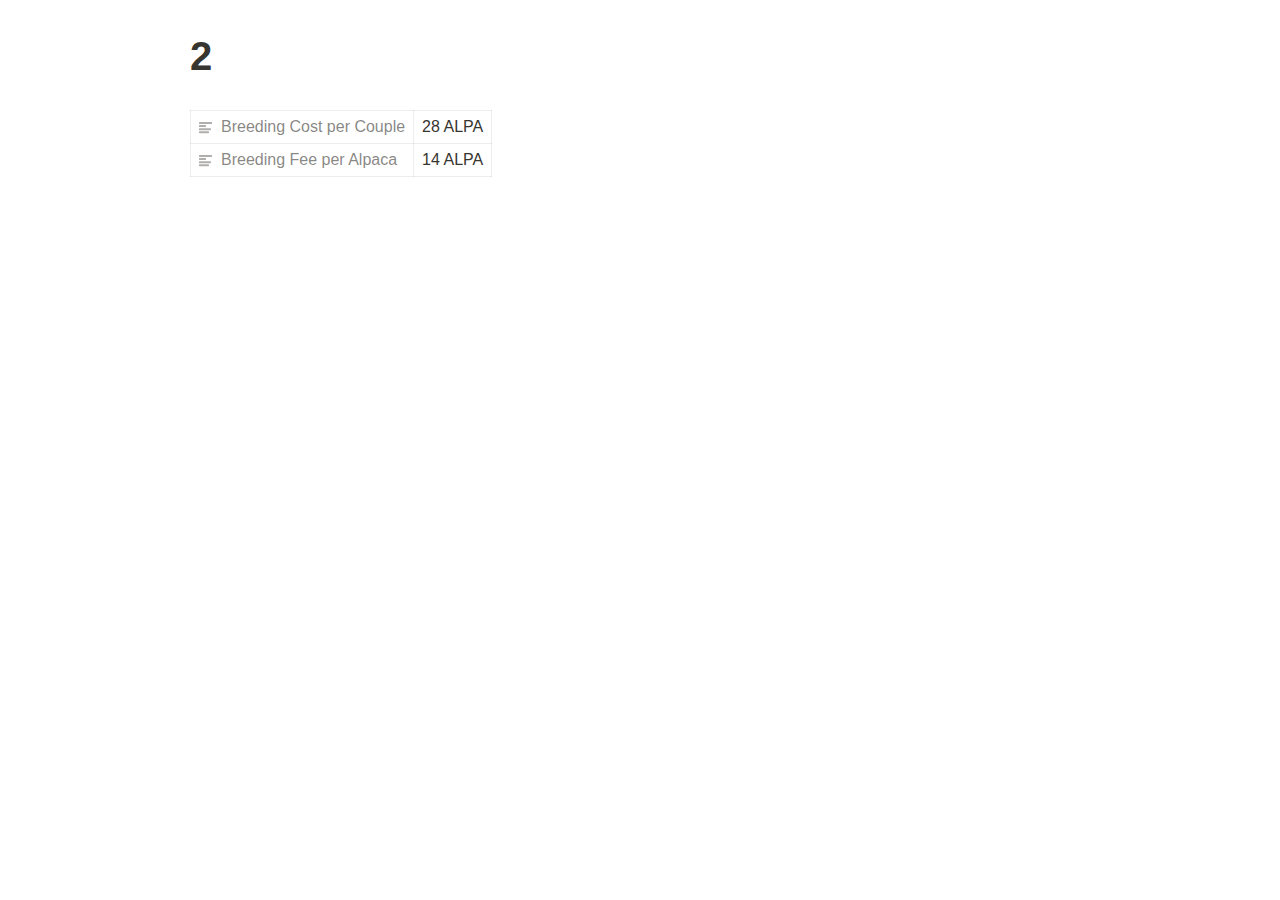
<file: Alpaca City Guide 9fc163a332614e52b07a6a6af3aa0313/Breeding Fee Schedule a946261b424540159959889da17f0323/2 3a276e2d3a35435391f40e26a652812c.html>
<html><head><meta http-equiv="Content-Type" content="text/html; charset=utf-8"/><title>2</title><style>
/* webkit printing magic: print all background colors */
html {
	-webkit-print-color-adjust: exact;
}
* {
	box-sizing: border-box;
	-webkit-print-color-adjust: exact;
}

html,
body {
	margin: 0;
	padding: 0;
}
@media only screen {
	body {
		margin: 2em auto;
		max-width: 900px;
		color: rgb(55, 53, 47);
	}
}

body {
	line-height: 1.5;
	white-space: pre-wrap;
}

a,
a.visited {
	color: inherit;
	text-decoration: underline;
}

.pdf-relative-link-path {
	font-size: 80%;
	color: #444;
}

h1,
h2,
h3 {
	letter-spacing: -0.01em;
	line-height: 1.2;
	font-weight: 600;
	margin-bottom: 0;
}

.page-title {
	font-size: 2.5rem;
	font-weight: 700;
	margin-top: 0;
	margin-bottom: 0.75em;
}

h1 {
	font-size: 1.875rem;
	margin-top: 1.875rem;
}

h2 {
	font-size: 1.5rem;
	margin-top: 1.5rem;
}

h3 {
	font-size: 1.25rem;
	margin-top: 1.25rem;
}

.source {
	border: 1px solid #ddd;
	border-radius: 3px;
	padding: 1.5em;
	word-break: break-all;
}

.callout {
	border-radius: 3px;
	padding: 1rem;
}

figure {
	margin: 1.25em 0;
	page-break-inside: avoid;
}

figcaption {
	opacity: 0.5;
	font-size: 85%;
	margin-top: 0.5em;
}

mark {
	background-color: transparent;
}

.indented {
	padding-left: 1.5em;
}

hr {
	background: transparent;
	display: block;
	width: 100%;
	height: 1px;
	visibility: visible;
	border: none;
	border-bottom: 1px solid rgba(55, 53, 47, 0.09);
}

img {
	max-width: 100%;
}

@media only print {
	img {
		max-height: 100vh;
		object-fit: contain;
	}
}

@page {
	margin: 1in;
}

.collection-content {
	font-size: 0.875rem;
}

.column-list {
	display: flex;
	justify-content: space-between;
}

.column {
	padding: 0 1em;
}

.column:first-child {
	padding-left: 0;
}

.column:last-child {
	padding-right: 0;
}

.table_of_contents-item {
	display: block;
	font-size: 0.875rem;
	line-height: 1.3;
	padding: 0.125rem;
}

.table_of_contents-indent-1 {
	margin-left: 1.5rem;
}

.table_of_contents-indent-2 {
	margin-left: 3rem;
}

.table_of_contents-indent-3 {
	margin-left: 4.5rem;
}

.table_of_contents-link {
	text-decoration: none;
	opacity: 0.7;
	border-bottom: 1px solid rgba(55, 53, 47, 0.18);
}

table,
th,
td {
	border: 1px solid rgba(55, 53, 47, 0.09);
	border-collapse: collapse;
}

table {
	border-left: none;
	border-right: none;
}

th,
td {
	font-weight: normal;
	padding: 0.25em 0.5em;
	line-height: 1.5;
	min-height: 1.5em;
	text-align: left;
}

th {
	color: rgba(55, 53, 47, 0.6);
}

ol,
ul {
	margin: 0;
	margin-block-start: 0.6em;
	margin-block-end: 0.6em;
}

li > ol:first-child,
li > ul:first-child {
	margin-block-start: 0.6em;
}

ul > li {
	list-style: disc;
}

ul.to-do-list {
	text-indent: -1.7em;
}

ul.to-do-list > li {
	list-style: none;
}

.to-do-children-checked {
	text-decoration: line-through;
	opacity: 0.375;
}

ul.toggle > li {
	list-style: none;
}

ul {
	padding-inline-start: 1.7em;
}

ul > li {
	padding-left: 0.1em;
}

ol {
	padding-inline-start: 1.6em;
}

ol > li {
	padding-left: 0.2em;
}

.mono ol {
	padding-inline-start: 2em;
}

.mono ol > li {
	text-indent: -0.4em;
}

.toggle {
	padding-inline-start: 0em;
	list-style-type: none;
}

/* Indent toggle children */
.toggle > li > details {
	padding-left: 1.7em;
}

.toggle > li > details > summary {
	margin-left: -1.1em;
}

.selected-value {
	display: inline-block;
	padding: 0 0.5em;
	background: rgba(206, 205, 202, 0.5);
	border-radius: 3px;
	margin-right: 0.5em;
	margin-top: 0.3em;
	margin-bottom: 0.3em;
	white-space: nowrap;
}

.collection-title {
	display: inline-block;
	margin-right: 1em;
}

time {
	opacity: 0.5;
}

.icon {
	display: inline-block;
	max-width: 1.2em;
	max-height: 1.2em;
	text-decoration: none;
	vertical-align: text-bottom;
	margin-right: 0.5em;
}

img.icon {
	border-radius: 3px;
}

.user-icon {
	width: 1.5em;
	height: 1.5em;
	border-radius: 100%;
	margin-right: 0.5rem;
}

.user-icon-inner {
	font-size: 0.8em;
}

.text-icon {
	border: 1px solid #000;
	text-align: center;
}

.page-cover-image {
	display: block;
	object-fit: cover;
	width: 100%;
	height: 30vh;
}

.page-header-icon {
	font-size: 3rem;
	margin-bottom: 1rem;
}

.page-header-icon-with-cover {
	margin-top: -0.72em;
	margin-left: 0.07em;
}

.page-header-icon img {
	border-radius: 3px;
}

.link-to-page {
	margin: 1em 0;
	padding: 0;
	border: none;
	font-weight: 500;
}

p > .user {
	opacity: 0.5;
}

td > .user,
td > time {
	white-space: nowrap;
}

input[type="checkbox"] {
	transform: scale(1.5);
	margin-right: 0.6em;
	vertical-align: middle;
}

p {
	margin-top: 0.5em;
	margin-bottom: 0.5em;
}

.image {
	border: none;
	margin: 1.5em 0;
	padding: 0;
	border-radius: 0;
	text-align: center;
}

.code,
code {
	background: rgba(135, 131, 120, 0.15);
	border-radius: 3px;
	padding: 0.2em 0.4em;
	border-radius: 3px;
	font-size: 85%;
	tab-size: 2;
}

code {
	color: #eb5757;
}

.code {
	padding: 1.5em 1em;
}

.code-wrap {
	white-space: pre-wrap;
	word-break: break-all;
}

.code > code {
	background: none;
	padding: 0;
	font-size: 100%;
	color: inherit;
}

blockquote {
	font-size: 1.25em;
	margin: 1em 0;
	padding-left: 1em;
	border-left: 3px solid rgb(55, 53, 47);
}

.bookmark {
	text-decoration: none;
	max-height: 8em;
	padding: 0;
	display: flex;
	width: 100%;
	align-items: stretch;
}

.bookmark-title {
	font-size: 0.85em;
	overflow: hidden;
	text-overflow: ellipsis;
	height: 1.75em;
	white-space: nowrap;
}

.bookmark-text {
	display: flex;
	flex-direction: column;
}

.bookmark-info {
	flex: 4 1 180px;
	padding: 12px 14px 14px;
	display: flex;
	flex-direction: column;
	justify-content: space-between;
}

.bookmark-image {
	width: 33%;
	flex: 1 1 180px;
	display: block;
	position: relative;
	object-fit: cover;
	border-radius: 1px;
}

.bookmark-description {
	color: rgba(55, 53, 47, 0.6);
	font-size: 0.75em;
	overflow: hidden;
	max-height: 4.5em;
	word-break: break-word;
}

.bookmark-href {
	font-size: 0.75em;
	margin-top: 0.25em;
}

.sans { font-family: -apple-system, BlinkMacSystemFont, "Segoe UI", Helvetica, "Apple Color Emoji", Arial, sans-serif, "Segoe UI Emoji", "Segoe UI Symbol"; }
.code { font-family: "SFMono-Regular", Consolas, "Liberation Mono", Menlo, Courier, monospace; }
.serif { font-family: Lyon-Text, Georgia, YuMincho, "Yu Mincho", "Hiragino Mincho ProN", "Hiragino Mincho Pro", "Songti TC", "Songti SC", "SimSun", "Nanum Myeongjo", NanumMyeongjo, Batang, serif; }
.mono { font-family: iawriter-mono, Nitti, Menlo, Courier, monospace; }
.pdf .sans { font-family: Inter, -apple-system, BlinkMacSystemFont, "Segoe UI", Helvetica, "Apple Color Emoji", Arial, sans-serif, "Segoe UI Emoji", "Segoe UI Symbol", 'Twemoji', 'Noto Color Emoji', 'Noto Sans CJK SC', 'Noto Sans CJK KR'; }

.pdf .code { font-family: Source Code Pro, "SFMono-Regular", Consolas, "Liberation Mono", Menlo, Courier, monospace, 'Twemoji', 'Noto Color Emoji', 'Noto Sans Mono CJK SC', 'Noto Sans Mono CJK KR'; }

.pdf .serif { font-family: PT Serif, Lyon-Text, Georgia, YuMincho, "Yu Mincho", "Hiragino Mincho ProN", "Hiragino Mincho Pro", "Songti TC", "Songti SC", "SimSun", "Nanum Myeongjo", NanumMyeongjo, Batang, serif, 'Twemoji', 'Noto Color Emoji', 'Noto Sans CJK SC', 'Noto Sans CJK KR'; }

.pdf .mono { font-family: PT Mono, iawriter-mono, Nitti, Menlo, Courier, monospace, 'Twemoji', 'Noto Color Emoji', 'Noto Sans Mono CJK SC', 'Noto Sans Mono CJK KR'; }

.highlight-default {
}
.highlight-gray {
	color: rgb(155,154,151);
}
.highlight-brown {
	color: rgb(100,71,58);
}
.highlight-orange {
	color: rgb(217,115,13);
}
.highlight-yellow {
	color: rgb(223,171,1);
}
.highlight-teal {
	color: rgb(15,123,108);
}
.highlight-blue {
	color: rgb(11,110,153);
}
.highlight-purple {
	color: rgb(105,64,165);
}
.highlight-pink {
	color: rgb(173,26,114);
}
.highlight-red {
	color: rgb(224,62,62);
}
.highlight-gray_background {
	background: rgb(235,236,237);
}
.highlight-brown_background {
	background: rgb(233,229,227);
}
.highlight-orange_background {
	background: rgb(250,235,221);
}
.highlight-yellow_background {
	background: rgb(251,243,219);
}
.highlight-teal_background {
	background: rgb(221,237,234);
}
.highlight-blue_background {
	background: rgb(221,235,241);
}
.highlight-purple_background {
	background: rgb(234,228,242);
}
.highlight-pink_background {
	background: rgb(244,223,235);
}
.highlight-red_background {
	background: rgb(251,228,228);
}
.block-color-default {
	color: inherit;
	fill: inherit;
}
.block-color-gray {
	color: rgba(55, 53, 47, 0.6);
	fill: rgba(55, 53, 47, 0.6);
}
.block-color-brown {
	color: rgb(100,71,58);
	fill: rgb(100,71,58);
}
.block-color-orange {
	color: rgb(217,115,13);
	fill: rgb(217,115,13);
}
.block-color-yellow {
	color: rgb(223,171,1);
	fill: rgb(223,171,1);
}
.block-color-teal {
	color: rgb(15,123,108);
	fill: rgb(15,123,108);
}
.block-color-blue {
	color: rgb(11,110,153);
	fill: rgb(11,110,153);
}
.block-color-purple {
	color: rgb(105,64,165);
	fill: rgb(105,64,165);
}
.block-color-pink {
	color: rgb(173,26,114);
	fill: rgb(173,26,114);
}
.block-color-red {
	color: rgb(224,62,62);
	fill: rgb(224,62,62);
}
.block-color-gray_background {
	background: rgb(235,236,237);
}
.block-color-brown_background {
	background: rgb(233,229,227);
}
.block-color-orange_background {
	background: rgb(250,235,221);
}
.block-color-yellow_background {
	background: rgb(251,243,219);
}
.block-color-teal_background {
	background: rgb(221,237,234);
}
.block-color-blue_background {
	background: rgb(221,235,241);
}
.block-color-purple_background {
	background: rgb(234,228,242);
}
.block-color-pink_background {
	background: rgb(244,223,235);
}
.block-color-red_background {
	background: rgb(251,228,228);
}
.select-value-color-default { background-color: rgba(206,205,202,0.5); }
.select-value-color-gray { background-color: rgba(155,154,151, 0.4); }
.select-value-color-brown { background-color: rgba(140,46,0,0.2); }
.select-value-color-orange { background-color: rgba(245,93,0,0.2); }
.select-value-color-yellow { background-color: rgba(233,168,0,0.2); }
.select-value-color-green { background-color: rgba(0,135,107,0.2); }
.select-value-color-blue { background-color: rgba(0,120,223,0.2); }
.select-value-color-purple { background-color: rgba(103,36,222,0.2); }
.select-value-color-pink { background-color: rgba(221,0,129,0.2); }
.select-value-color-red { background-color: rgba(255,0,26,0.2); }

.checkbox {
	display: inline-flex;
	vertical-align: text-bottom;
	width: 16;
	height: 16;
	background-size: 16px;
	margin-left: 2px;
	margin-right: 5px;
}

.checkbox-on {
	background-image: url("data:image/svg+xml;charset=UTF-8,%3Csvg%20width%3D%2216%22%20height%3D%2216%22%20viewBox%3D%220%200%2016%2016%22%20fill%3D%22none%22%20xmlns%3D%22http%3A%2F%2Fwww.w3.org%2F2000%2Fsvg%22%3E%0A%3Crect%20width%3D%2216%22%20height%3D%2216%22%20fill%3D%22%2358A9D7%22%2F%3E%0A%3Cpath%20d%3D%22M6.71429%2012.2852L14%204.9995L12.7143%203.71436L6.71429%209.71378L3.28571%206.2831L2%207.57092L6.71429%2012.2852Z%22%20fill%3D%22white%22%2F%3E%0A%3C%2Fsvg%3E");
}

.checkbox-off {
	background-image: url("data:image/svg+xml;charset=UTF-8,%3Csvg%20width%3D%2216%22%20height%3D%2216%22%20viewBox%3D%220%200%2016%2016%22%20fill%3D%22none%22%20xmlns%3D%22http%3A%2F%2Fwww.w3.org%2F2000%2Fsvg%22%3E%0A%3Crect%20x%3D%220.75%22%20y%3D%220.75%22%20width%3D%2214.5%22%20height%3D%2214.5%22%20fill%3D%22white%22%20stroke%3D%22%2336352F%22%20stroke-width%3D%221.5%22%2F%3E%0A%3C%2Fsvg%3E");
}
	
</style></head><body><article id="3a276e2d-3a35-4353-91f4-0e26a652812c" class="page sans"><header><h1 class="page-title">2</h1><table class="properties"><tbody><tr class="property-row property-row-text"><th><span class="icon property-icon"><svg viewBox="0 0 14 14" style="width:14px;height:14px;display:block;fill:rgba(55, 53, 47, 0.4);flex-shrink:0;-webkit-backface-visibility:hidden" class="typesText"><path d="M7,4.56818 C7,4.29204 6.77614,4.06818 6.5,4.06818 L0.5,4.06818 C0.223858,4.06818 0,4.29204 0,4.56818 L0,5.61364 C0,5.88978 0.223858,6.11364 0.5,6.11364 L6.5,6.11364 C6.77614,6.11364 7,5.88978 7,5.61364 L7,4.56818 Z M0.5,1 C0.223858,1 0,1.223858 0,1.5 L0,2.54545 C0,2.8216 0.223858,3.04545 0.5,3.04545 L12.5,3.04545 C12.7761,3.04545 13,2.8216 13,2.54545 L13,1.5 C13,1.223858 12.7761,1 12.5,1 L0.5,1 Z M0,8.68182 C0,8.95796 0.223858,9.18182 0.5,9.18182 L11.5,9.18182 C11.7761,9.18182 12,8.95796 12,8.68182 L12,7.63636 C12,7.36022 11.7761,7.13636 11.5,7.13636 L0.5,7.13636 C0.223858,7.13636 0,7.36022 0,7.63636 L0,8.68182 Z M0,11.75 C0,12.0261 0.223858,12.25 0.5,12.25 L9.5,12.25 C9.77614,12.25 10,12.0261 10,11.75 L10,10.70455 C10,10.4284 9.77614,10.20455 9.5,10.20455 L0.5,10.20455 C0.223858,10.20455 0,10.4284 0,10.70455 L0,11.75 Z"></path></svg></span>Breeding Cost per Couple</th><td>28 ALPA</td></tr><tr class="property-row property-row-text"><th><span class="icon property-icon"><svg viewBox="0 0 14 14" style="width:14px;height:14px;display:block;fill:rgba(55, 53, 47, 0.4);flex-shrink:0;-webkit-backface-visibility:hidden" class="typesText"><path d="M7,4.56818 C7,4.29204 6.77614,4.06818 6.5,4.06818 L0.5,4.06818 C0.223858,4.06818 0,4.29204 0,4.56818 L0,5.61364 C0,5.88978 0.223858,6.11364 0.5,6.11364 L6.5,6.11364 C6.77614,6.11364 7,5.88978 7,5.61364 L7,4.56818 Z M0.5,1 C0.223858,1 0,1.223858 0,1.5 L0,2.54545 C0,2.8216 0.223858,3.04545 0.5,3.04545 L12.5,3.04545 C12.7761,3.04545 13,2.8216 13,2.54545 L13,1.5 C13,1.223858 12.7761,1 12.5,1 L0.5,1 Z M0,8.68182 C0,8.95796 0.223858,9.18182 0.5,9.18182 L11.5,9.18182 C11.7761,9.18182 12,8.95796 12,8.68182 L12,7.63636 C12,7.36022 11.7761,7.13636 11.5,7.13636 L0.5,7.13636 C0.223858,7.13636 0,7.36022 0,7.63636 L0,8.68182 Z M0,11.75 C0,12.0261 0.223858,12.25 0.5,12.25 L9.5,12.25 C9.77614,12.25 10,12.0261 10,11.75 L10,10.70455 C10,10.4284 9.77614,10.20455 9.5,10.20455 L0.5,10.20455 C0.223858,10.20455 0,10.4284 0,10.70455 L0,11.75 Z"></path></svg></span>Breeding Fee per Alpaca</th><td>14 ALPA</td></tr></tbody></table></header><div class="page-body"></div></article></body></html>
</file>
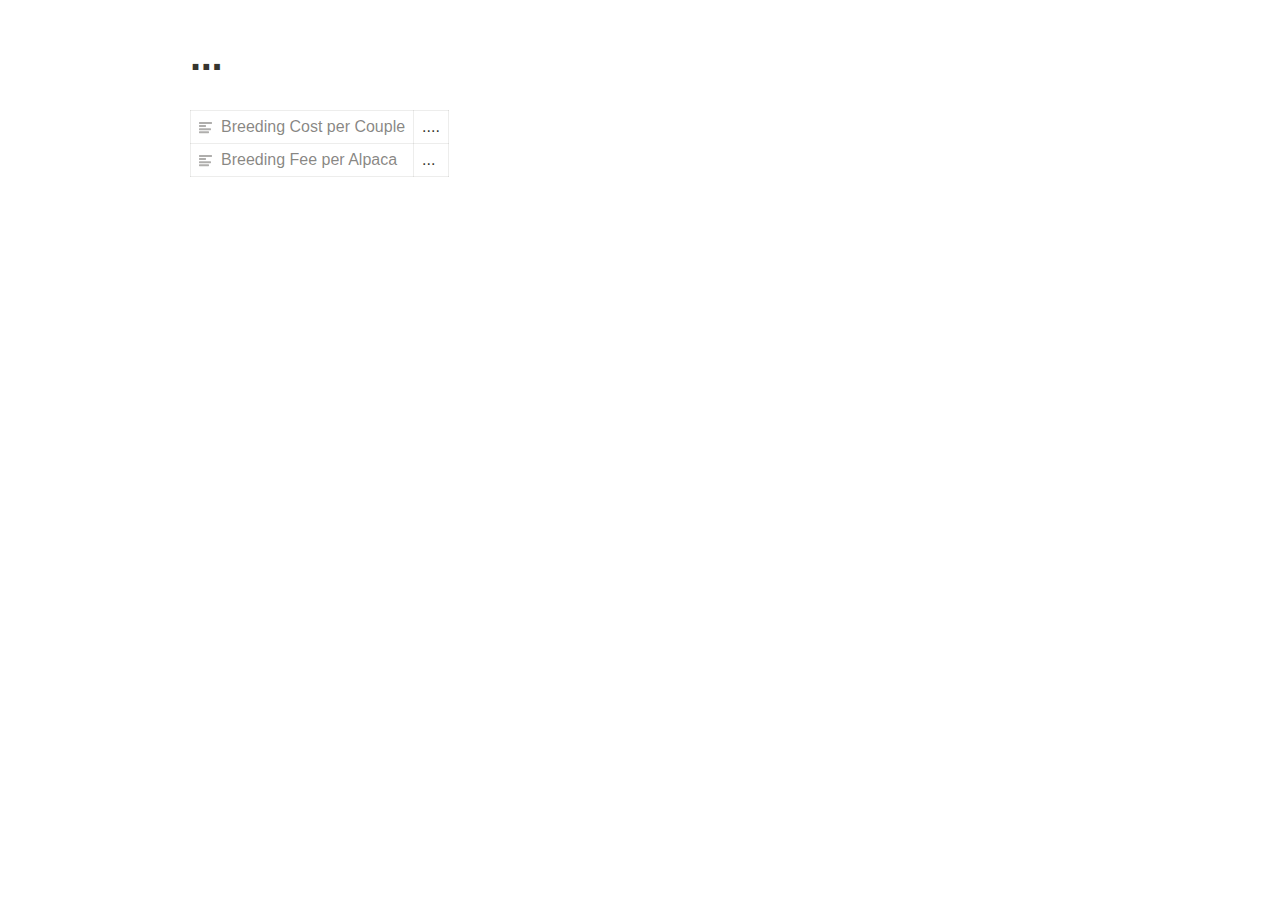
<file: Alpaca City Guide 9fc163a332614e52b07a6a6af3aa0313/Breeding Fee Schedule a946261b424540159959889da17f0323/Untitled 529754155b5d459fb1d6d825c2f8bdf1.html>
<html><head><meta http-equiv="Content-Type" content="text/html; charset=utf-8"/><title>...</title><style>
/* webkit printing magic: print all background colors */
html {
	-webkit-print-color-adjust: exact;
}
* {
	box-sizing: border-box;
	-webkit-print-color-adjust: exact;
}

html,
body {
	margin: 0;
	padding: 0;
}
@media only screen {
	body {
		margin: 2em auto;
		max-width: 900px;
		color: rgb(55, 53, 47);
	}
}

body {
	line-height: 1.5;
	white-space: pre-wrap;
}

a,
a.visited {
	color: inherit;
	text-decoration: underline;
}

.pdf-relative-link-path {
	font-size: 80%;
	color: #444;
}

h1,
h2,
h3 {
	letter-spacing: -0.01em;
	line-height: 1.2;
	font-weight: 600;
	margin-bottom: 0;
}

.page-title {
	font-size: 2.5rem;
	font-weight: 700;
	margin-top: 0;
	margin-bottom: 0.75em;
}

h1 {
	font-size: 1.875rem;
	margin-top: 1.875rem;
}

h2 {
	font-size: 1.5rem;
	margin-top: 1.5rem;
}

h3 {
	font-size: 1.25rem;
	margin-top: 1.25rem;
}

.source {
	border: 1px solid #ddd;
	border-radius: 3px;
	padding: 1.5em;
	word-break: break-all;
}

.callout {
	border-radius: 3px;
	padding: 1rem;
}

figure {
	margin: 1.25em 0;
	page-break-inside: avoid;
}

figcaption {
	opacity: 0.5;
	font-size: 85%;
	margin-top: 0.5em;
}

mark {
	background-color: transparent;
}

.indented {
	padding-left: 1.5em;
}

hr {
	background: transparent;
	display: block;
	width: 100%;
	height: 1px;
	visibility: visible;
	border: none;
	border-bottom: 1px solid rgba(55, 53, 47, 0.09);
}

img {
	max-width: 100%;
}

@media only print {
	img {
		max-height: 100vh;
		object-fit: contain;
	}
}

@page {
	margin: 1in;
}

.collection-content {
	font-size: 0.875rem;
}

.column-list {
	display: flex;
	justify-content: space-between;
}

.column {
	padding: 0 1em;
}

.column:first-child {
	padding-left: 0;
}

.column:last-child {
	padding-right: 0;
}

.table_of_contents-item {
	display: block;
	font-size: 0.875rem;
	line-height: 1.3;
	padding: 0.125rem;
}

.table_of_contents-indent-1 {
	margin-left: 1.5rem;
}

.table_of_contents-indent-2 {
	margin-left: 3rem;
}

.table_of_contents-indent-3 {
	margin-left: 4.5rem;
}

.table_of_contents-link {
	text-decoration: none;
	opacity: 0.7;
	border-bottom: 1px solid rgba(55, 53, 47, 0.18);
}

table,
th,
td {
	border: 1px solid rgba(55, 53, 47, 0.09);
	border-collapse: collapse;
}

table {
	border-left: none;
	border-right: none;
}

th,
td {
	font-weight: normal;
	padding: 0.25em 0.5em;
	line-height: 1.5;
	min-height: 1.5em;
	text-align: left;
}

th {
	color: rgba(55, 53, 47, 0.6);
}

ol,
ul {
	margin: 0;
	margin-block-start: 0.6em;
	margin-block-end: 0.6em;
}

li > ol:first-child,
li > ul:first-child {
	margin-block-start: 0.6em;
}

ul > li {
	list-style: disc;
}

ul.to-do-list {
	text-indent: -1.7em;
}

ul.to-do-list > li {
	list-style: none;
}

.to-do-children-checked {
	text-decoration: line-through;
	opacity: 0.375;
}

ul.toggle > li {
	list-style: none;
}

ul {
	padding-inline-start: 1.7em;
}

ul > li {
	padding-left: 0.1em;
}

ol {
	padding-inline-start: 1.6em;
}

ol > li {
	padding-left: 0.2em;
}

.mono ol {
	padding-inline-start: 2em;
}

.mono ol > li {
	text-indent: -0.4em;
}

.toggle {
	padding-inline-start: 0em;
	list-style-type: none;
}

/* Indent toggle children */
.toggle > li > details {
	padding-left: 1.7em;
}

.toggle > li > details > summary {
	margin-left: -1.1em;
}

.selected-value {
	display: inline-block;
	padding: 0 0.5em;
	background: rgba(206, 205, 202, 0.5);
	border-radius: 3px;
	margin-right: 0.5em;
	margin-top: 0.3em;
	margin-bottom: 0.3em;
	white-space: nowrap;
}

.collection-title {
	display: inline-block;
	margin-right: 1em;
}

time {
	opacity: 0.5;
}

.icon {
	display: inline-block;
	max-width: 1.2em;
	max-height: 1.2em;
	text-decoration: none;
	vertical-align: text-bottom;
	margin-right: 0.5em;
}

img.icon {
	border-radius: 3px;
}

.user-icon {
	width: 1.5em;
	height: 1.5em;
	border-radius: 100%;
	margin-right: 0.5rem;
}

.user-icon-inner {
	font-size: 0.8em;
}

.text-icon {
	border: 1px solid #000;
	text-align: center;
}

.page-cover-image {
	display: block;
	object-fit: cover;
	width: 100%;
	height: 30vh;
}

.page-header-icon {
	font-size: 3rem;
	margin-bottom: 1rem;
}

.page-header-icon-with-cover {
	margin-top: -0.72em;
	margin-left: 0.07em;
}

.page-header-icon img {
	border-radius: 3px;
}

.link-to-page {
	margin: 1em 0;
	padding: 0;
	border: none;
	font-weight: 500;
}

p > .user {
	opacity: 0.5;
}

td > .user,
td > time {
	white-space: nowrap;
}

input[type="checkbox"] {
	transform: scale(1.5);
	margin-right: 0.6em;
	vertical-align: middle;
}

p {
	margin-top: 0.5em;
	margin-bottom: 0.5em;
}

.image {
	border: none;
	margin: 1.5em 0;
	padding: 0;
	border-radius: 0;
	text-align: center;
}

.code,
code {
	background: rgba(135, 131, 120, 0.15);
	border-radius: 3px;
	padding: 0.2em 0.4em;
	border-radius: 3px;
	font-size: 85%;
	tab-size: 2;
}

code {
	color: #eb5757;
}

.code {
	padding: 1.5em 1em;
}

.code-wrap {
	white-space: pre-wrap;
	word-break: break-all;
}

.code > code {
	background: none;
	padding: 0;
	font-size: 100%;
	color: inherit;
}

blockquote {
	font-size: 1.25em;
	margin: 1em 0;
	padding-left: 1em;
	border-left: 3px solid rgb(55, 53, 47);
}

.bookmark {
	text-decoration: none;
	max-height: 8em;
	padding: 0;
	display: flex;
	width: 100%;
	align-items: stretch;
}

.bookmark-title {
	font-size: 0.85em;
	overflow: hidden;
	text-overflow: ellipsis;
	height: 1.75em;
	white-space: nowrap;
}

.bookmark-text {
	display: flex;
	flex-direction: column;
}

.bookmark-info {
	flex: 4 1 180px;
	padding: 12px 14px 14px;
	display: flex;
	flex-direction: column;
	justify-content: space-between;
}

.bookmark-image {
	width: 33%;
	flex: 1 1 180px;
	display: block;
	position: relative;
	object-fit: cover;
	border-radius: 1px;
}

.bookmark-description {
	color: rgba(55, 53, 47, 0.6);
	font-size: 0.75em;
	overflow: hidden;
	max-height: 4.5em;
	word-break: break-word;
}

.bookmark-href {
	font-size: 0.75em;
	margin-top: 0.25em;
}

.sans { font-family: -apple-system, BlinkMacSystemFont, "Segoe UI", Helvetica, "Apple Color Emoji", Arial, sans-serif, "Segoe UI Emoji", "Segoe UI Symbol"; }
.code { font-family: "SFMono-Regular", Consolas, "Liberation Mono", Menlo, Courier, monospace; }
.serif { font-family: Lyon-Text, Georgia, YuMincho, "Yu Mincho", "Hiragino Mincho ProN", "Hiragino Mincho Pro", "Songti TC", "Songti SC", "SimSun", "Nanum Myeongjo", NanumMyeongjo, Batang, serif; }
.mono { font-family: iawriter-mono, Nitti, Menlo, Courier, monospace; }
.pdf .sans { font-family: Inter, -apple-system, BlinkMacSystemFont, "Segoe UI", Helvetica, "Apple Color Emoji", Arial, sans-serif, "Segoe UI Emoji", "Segoe UI Symbol", 'Twemoji', 'Noto Color Emoji', 'Noto Sans CJK SC', 'Noto Sans CJK KR'; }

.pdf .code { font-family: Source Code Pro, "SFMono-Regular", Consolas, "Liberation Mono", Menlo, Courier, monospace, 'Twemoji', 'Noto Color Emoji', 'Noto Sans Mono CJK SC', 'Noto Sans Mono CJK KR'; }

.pdf .serif { font-family: PT Serif, Lyon-Text, Georgia, YuMincho, "Yu Mincho", "Hiragino Mincho ProN", "Hiragino Mincho Pro", "Songti TC", "Songti SC", "SimSun", "Nanum Myeongjo", NanumMyeongjo, Batang, serif, 'Twemoji', 'Noto Color Emoji', 'Noto Sans CJK SC', 'Noto Sans CJK KR'; }

.pdf .mono { font-family: PT Mono, iawriter-mono, Nitti, Menlo, Courier, monospace, 'Twemoji', 'Noto Color Emoji', 'Noto Sans Mono CJK SC', 'Noto Sans Mono CJK KR'; }

.highlight-default {
}
.highlight-gray {
	color: rgb(155,154,151);
}
.highlight-brown {
	color: rgb(100,71,58);
}
.highlight-orange {
	color: rgb(217,115,13);
}
.highlight-yellow {
	color: rgb(223,171,1);
}
.highlight-teal {
	color: rgb(15,123,108);
}
.highlight-blue {
	color: rgb(11,110,153);
}
.highlight-purple {
	color: rgb(105,64,165);
}
.highlight-pink {
	color: rgb(173,26,114);
}
.highlight-red {
	color: rgb(224,62,62);
}
.highlight-gray_background {
	background: rgb(235,236,237);
}
.highlight-brown_background {
	background: rgb(233,229,227);
}
.highlight-orange_background {
	background: rgb(250,235,221);
}
.highlight-yellow_background {
	background: rgb(251,243,219);
}
.highlight-teal_background {
	background: rgb(221,237,234);
}
.highlight-blue_background {
	background: rgb(221,235,241);
}
.highlight-purple_background {
	background: rgb(234,228,242);
}
.highlight-pink_background {
	background: rgb(244,223,235);
}
.highlight-red_background {
	background: rgb(251,228,228);
}
.block-color-default {
	color: inherit;
	fill: inherit;
}
.block-color-gray {
	color: rgba(55, 53, 47, 0.6);
	fill: rgba(55, 53, 47, 0.6);
}
.block-color-brown {
	color: rgb(100,71,58);
	fill: rgb(100,71,58);
}
.block-color-orange {
	color: rgb(217,115,13);
	fill: rgb(217,115,13);
}
.block-color-yellow {
	color: rgb(223,171,1);
	fill: rgb(223,171,1);
}
.block-color-teal {
	color: rgb(15,123,108);
	fill: rgb(15,123,108);
}
.block-color-blue {
	color: rgb(11,110,153);
	fill: rgb(11,110,153);
}
.block-color-purple {
	color: rgb(105,64,165);
	fill: rgb(105,64,165);
}
.block-color-pink {
	color: rgb(173,26,114);
	fill: rgb(173,26,114);
}
.block-color-red {
	color: rgb(224,62,62);
	fill: rgb(224,62,62);
}
.block-color-gray_background {
	background: rgb(235,236,237);
}
.block-color-brown_background {
	background: rgb(233,229,227);
}
.block-color-orange_background {
	background: rgb(250,235,221);
}
.block-color-yellow_background {
	background: rgb(251,243,219);
}
.block-color-teal_background {
	background: rgb(221,237,234);
}
.block-color-blue_background {
	background: rgb(221,235,241);
}
.block-color-purple_background {
	background: rgb(234,228,242);
}
.block-color-pink_background {
	background: rgb(244,223,235);
}
.block-color-red_background {
	background: rgb(251,228,228);
}
.select-value-color-default { background-color: rgba(206,205,202,0.5); }
.select-value-color-gray { background-color: rgba(155,154,151, 0.4); }
.select-value-color-brown { background-color: rgba(140,46,0,0.2); }
.select-value-color-orange { background-color: rgba(245,93,0,0.2); }
.select-value-color-yellow { background-color: rgba(233,168,0,0.2); }
.select-value-color-green { background-color: rgba(0,135,107,0.2); }
.select-value-color-blue { background-color: rgba(0,120,223,0.2); }
.select-value-color-purple { background-color: rgba(103,36,222,0.2); }
.select-value-color-pink { background-color: rgba(221,0,129,0.2); }
.select-value-color-red { background-color: rgba(255,0,26,0.2); }

.checkbox {
	display: inline-flex;
	vertical-align: text-bottom;
	width: 16;
	height: 16;
	background-size: 16px;
	margin-left: 2px;
	margin-right: 5px;
}

.checkbox-on {
	background-image: url("data:image/svg+xml;charset=UTF-8,%3Csvg%20width%3D%2216%22%20height%3D%2216%22%20viewBox%3D%220%200%2016%2016%22%20fill%3D%22none%22%20xmlns%3D%22http%3A%2F%2Fwww.w3.org%2F2000%2Fsvg%22%3E%0A%3Crect%20width%3D%2216%22%20height%3D%2216%22%20fill%3D%22%2358A9D7%22%2F%3E%0A%3Cpath%20d%3D%22M6.71429%2012.2852L14%204.9995L12.7143%203.71436L6.71429%209.71378L3.28571%206.2831L2%207.57092L6.71429%2012.2852Z%22%20fill%3D%22white%22%2F%3E%0A%3C%2Fsvg%3E");
}

.checkbox-off {
	background-image: url("data:image/svg+xml;charset=UTF-8,%3Csvg%20width%3D%2216%22%20height%3D%2216%22%20viewBox%3D%220%200%2016%2016%22%20fill%3D%22none%22%20xmlns%3D%22http%3A%2F%2Fwww.w3.org%2F2000%2Fsvg%22%3E%0A%3Crect%20x%3D%220.75%22%20y%3D%220.75%22%20width%3D%2214.5%22%20height%3D%2214.5%22%20fill%3D%22white%22%20stroke%3D%22%2336352F%22%20stroke-width%3D%221.5%22%2F%3E%0A%3C%2Fsvg%3E");
}
	
</style></head><body><article id="52975415-5b5d-459f-b1d6-d825c2f8bdf1" class="page sans"><header><h1 class="page-title">...</h1><table class="properties"><tbody><tr class="property-row property-row-text"><th><span class="icon property-icon"><svg viewBox="0 0 14 14" style="width:14px;height:14px;display:block;fill:rgba(55, 53, 47, 0.4);flex-shrink:0;-webkit-backface-visibility:hidden" class="typesText"><path d="M7,4.56818 C7,4.29204 6.77614,4.06818 6.5,4.06818 L0.5,4.06818 C0.223858,4.06818 0,4.29204 0,4.56818 L0,5.61364 C0,5.88978 0.223858,6.11364 0.5,6.11364 L6.5,6.11364 C6.77614,6.11364 7,5.88978 7,5.61364 L7,4.56818 Z M0.5,1 C0.223858,1 0,1.223858 0,1.5 L0,2.54545 C0,2.8216 0.223858,3.04545 0.5,3.04545 L12.5,3.04545 C12.7761,3.04545 13,2.8216 13,2.54545 L13,1.5 C13,1.223858 12.7761,1 12.5,1 L0.5,1 Z M0,8.68182 C0,8.95796 0.223858,9.18182 0.5,9.18182 L11.5,9.18182 C11.7761,9.18182 12,8.95796 12,8.68182 L12,7.63636 C12,7.36022 11.7761,7.13636 11.5,7.13636 L0.5,7.13636 C0.223858,7.13636 0,7.36022 0,7.63636 L0,8.68182 Z M0,11.75 C0,12.0261 0.223858,12.25 0.5,12.25 L9.5,12.25 C9.77614,12.25 10,12.0261 10,11.75 L10,10.70455 C10,10.4284 9.77614,10.20455 9.5,10.20455 L0.5,10.20455 C0.223858,10.20455 0,10.4284 0,10.70455 L0,11.75 Z"></path></svg></span>Breeding Cost per Couple</th><td>....</td></tr><tr class="property-row property-row-text"><th><span class="icon property-icon"><svg viewBox="0 0 14 14" style="width:14px;height:14px;display:block;fill:rgba(55, 53, 47, 0.4);flex-shrink:0;-webkit-backface-visibility:hidden" class="typesText"><path d="M7,4.56818 C7,4.29204 6.77614,4.06818 6.5,4.06818 L0.5,4.06818 C0.223858,4.06818 0,4.29204 0,4.56818 L0,5.61364 C0,5.88978 0.223858,6.11364 0.5,6.11364 L6.5,6.11364 C6.77614,6.11364 7,5.88978 7,5.61364 L7,4.56818 Z M0.5,1 C0.223858,1 0,1.223858 0,1.5 L0,2.54545 C0,2.8216 0.223858,3.04545 0.5,3.04545 L12.5,3.04545 C12.7761,3.04545 13,2.8216 13,2.54545 L13,1.5 C13,1.223858 12.7761,1 12.5,1 L0.5,1 Z M0,8.68182 C0,8.95796 0.223858,9.18182 0.5,9.18182 L11.5,9.18182 C11.7761,9.18182 12,8.95796 12,8.68182 L12,7.63636 C12,7.36022 11.7761,7.13636 11.5,7.13636 L0.5,7.13636 C0.223858,7.13636 0,7.36022 0,7.63636 L0,8.68182 Z M0,11.75 C0,12.0261 0.223858,12.25 0.5,12.25 L9.5,12.25 C9.77614,12.25 10,12.0261 10,11.75 L10,10.70455 C10,10.4284 9.77614,10.20455 9.5,10.20455 L0.5,10.20455 C0.223858,10.20455 0,10.4284 0,10.70455 L0,11.75 Z"></path></svg></span>Breeding Fee per Alpaca</th><td>...</td></tr></tbody></table></header><div class="page-body"></div></article></body></html>
</file>
